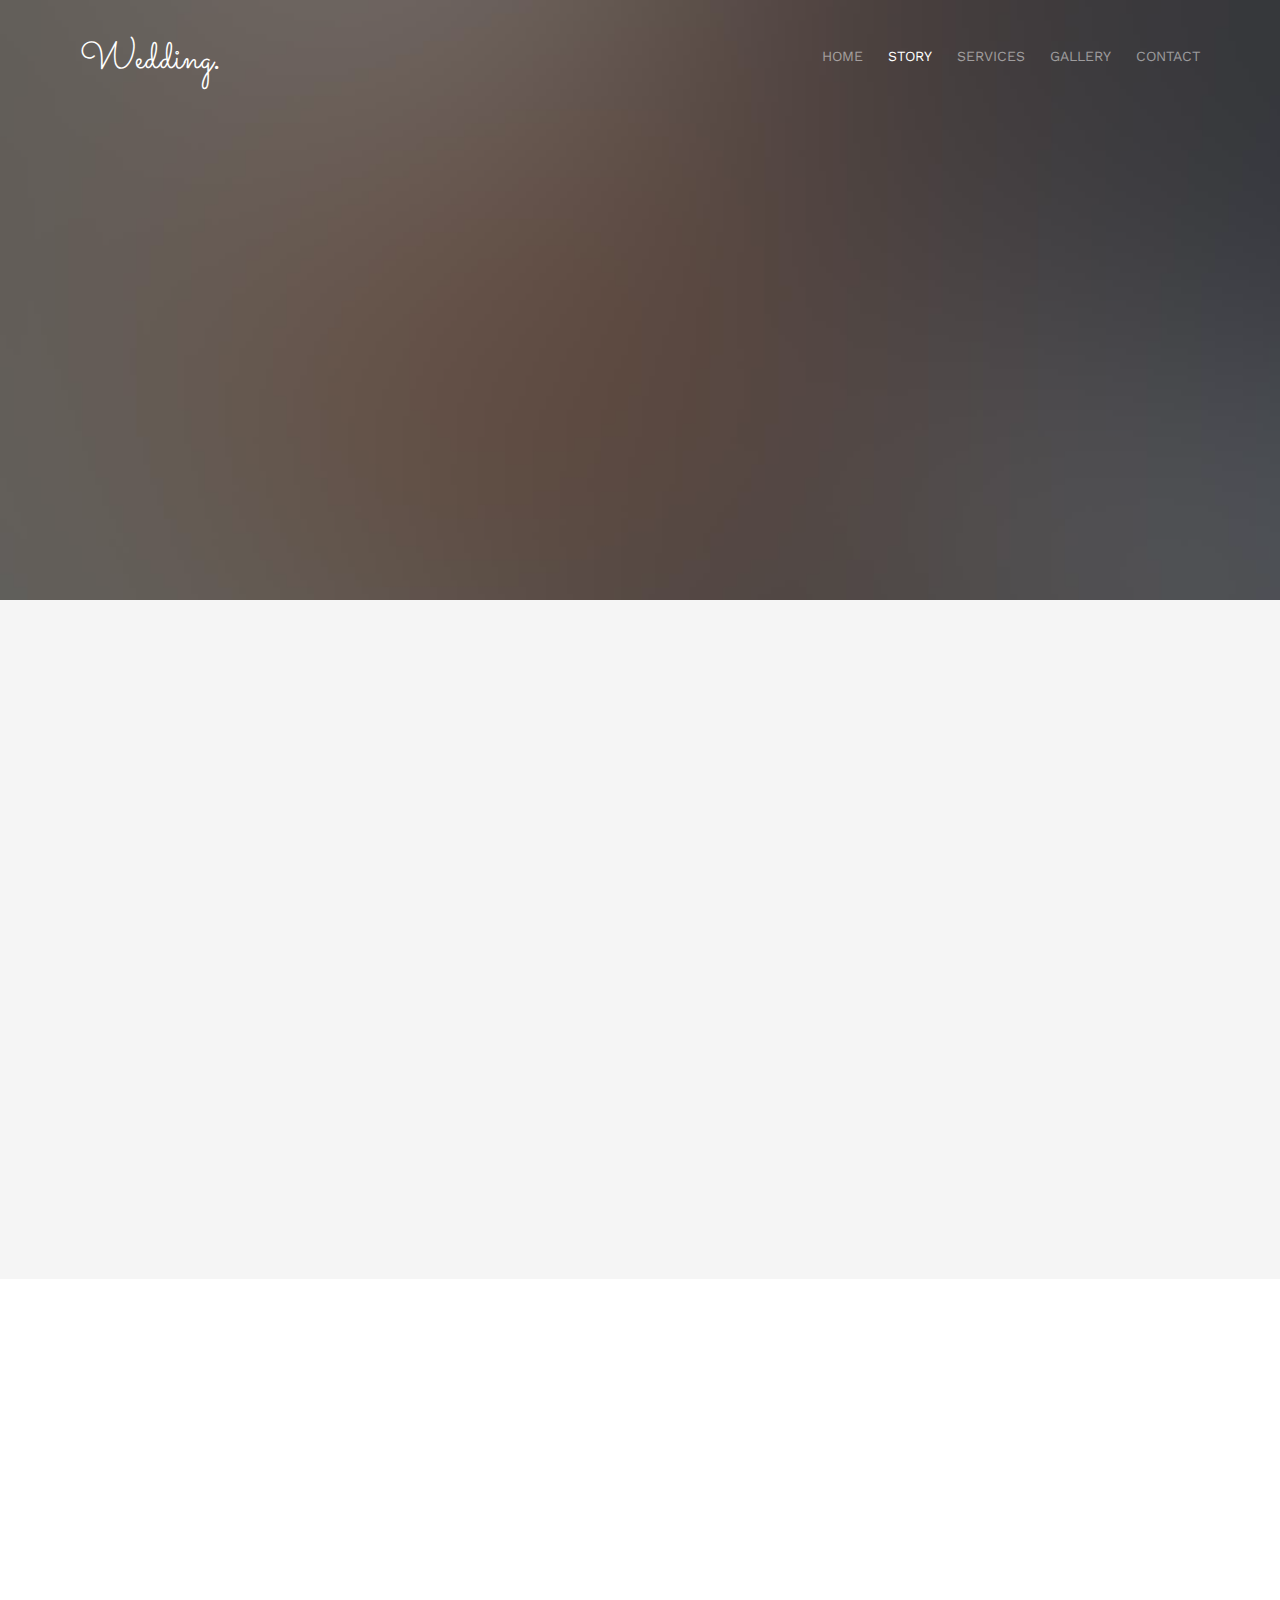
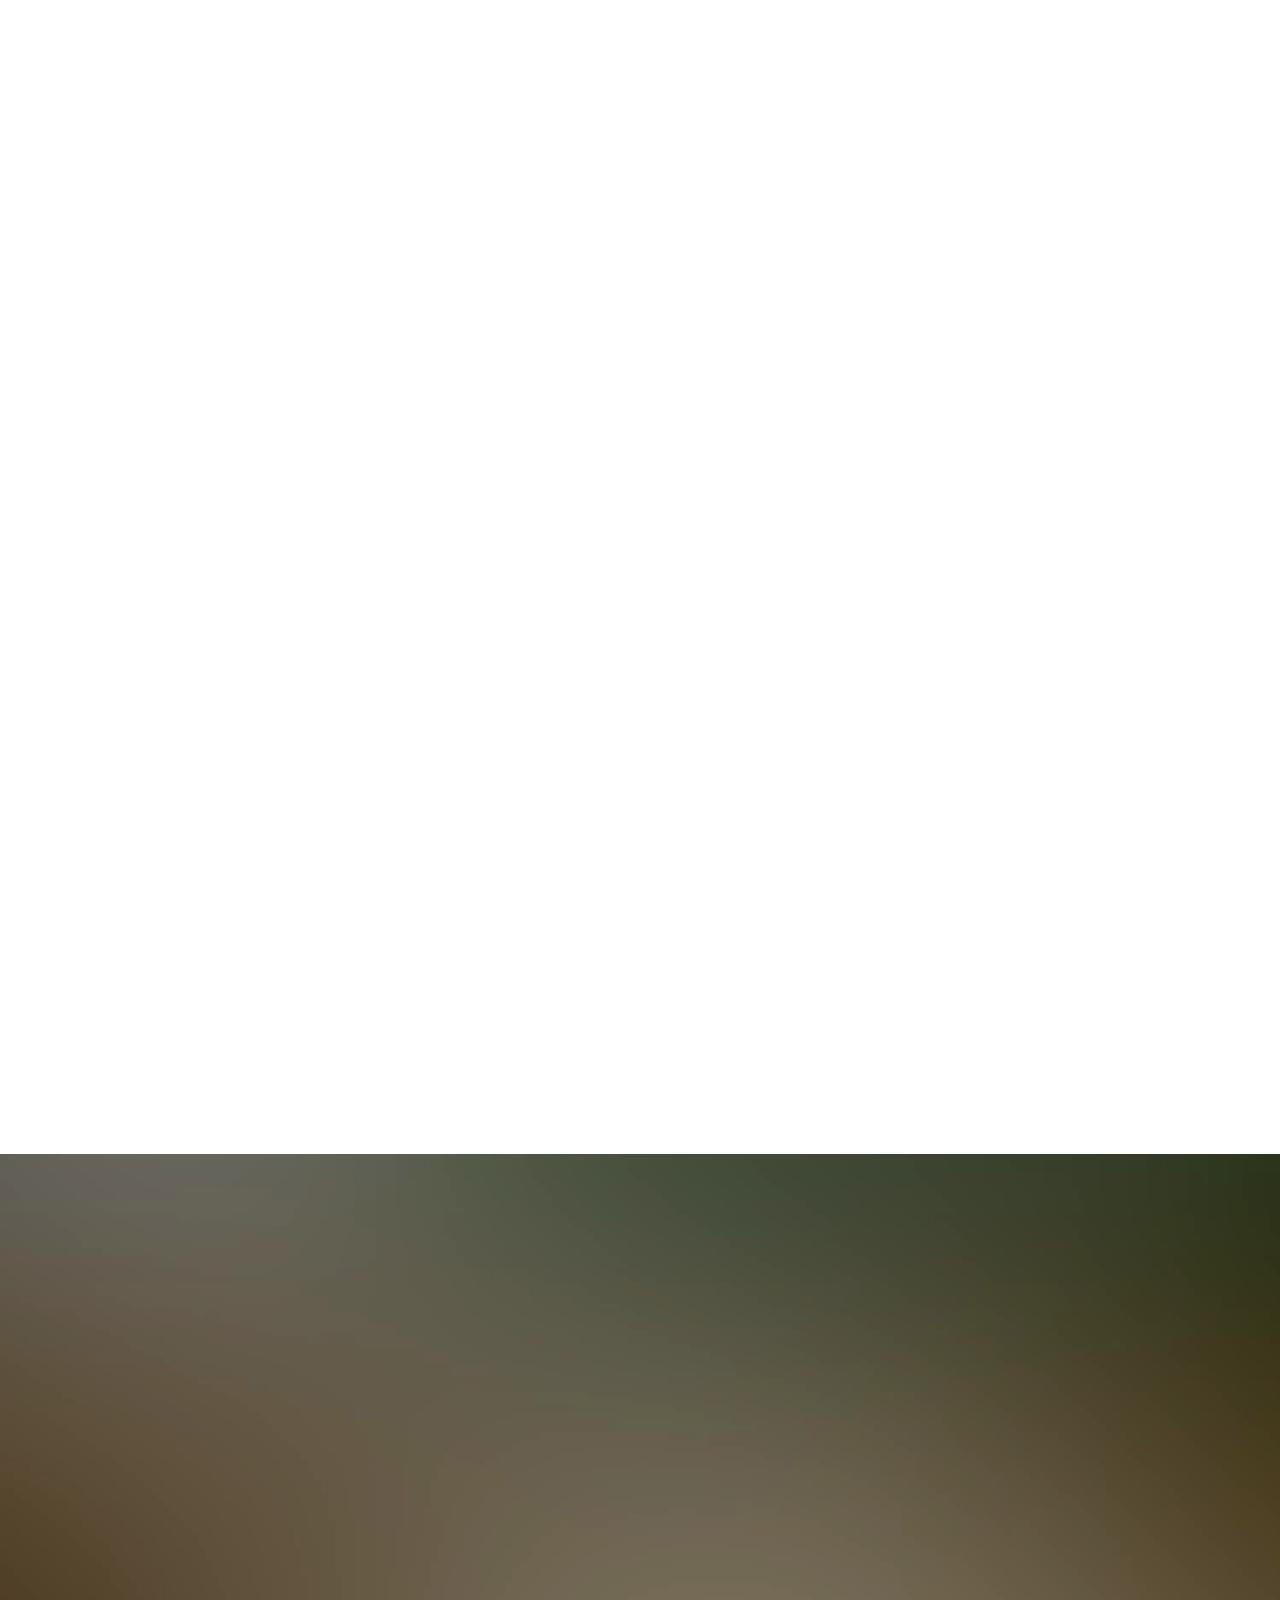
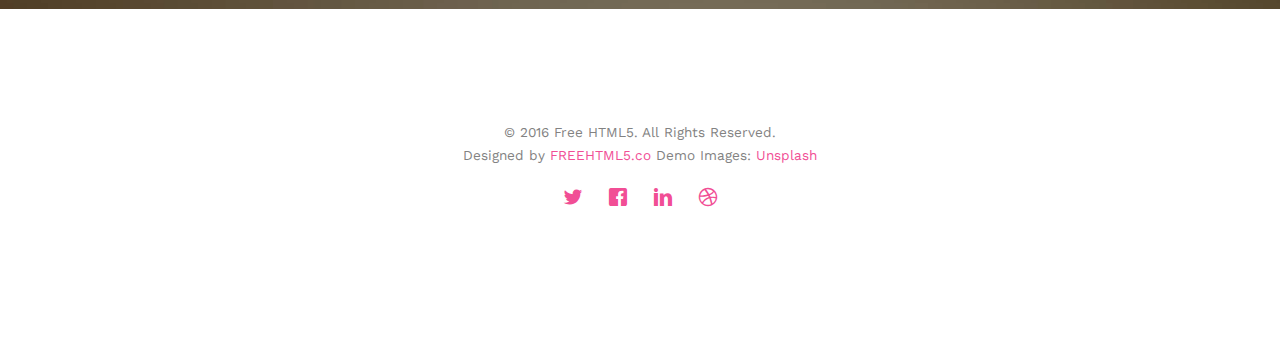
<file: about.html>
<!DOCTYPE html>
<!--[if lt IE 7]>      <html class="no-js lt-ie9 lt-ie8 lt-ie7"> <![endif]-->
<!--[if IE 7]>         <html class="no-js lt-ie9 lt-ie8"> <![endif]-->
<!--[if IE 8]>         <html class="no-js lt-ie9"> <![endif]-->
<!--[if gt IE 8]><!--> <html class="no-js"> <!--<![endif]-->
	<head>
	<meta charset="utf-8">
	<meta http-equiv="X-UA-Compatible" content="IE=edge">
	<title>Wedding &mdash; 100% Free Fully Responsive HTML5 Template by FREEHTML5.co</title>
	<meta name="viewport" content="width=device-width, initial-scale=1">
	<meta name="description" content="Free HTML5 Template by FREEHTML5.CO" />
	<meta name="keywords" content="free html5, free template, free bootstrap, html5, css3, mobile first, responsive" />
	<meta name="author" content="FREEHTML5.CO" />

  <!-- 
	//////////////////////////////////////////////////////

	FREE HTML5 TEMPLATE 
	DESIGNED & DEVELOPED by FREEHTML5.CO
		
	Website: 		http://freehtml5.co/
	Email: 			info@freehtml5.co
	Twitter: 		http://twitter.com/fh5co
	Facebook: 		https://www.facebook.com/fh5co

	//////////////////////////////////////////////////////
	 -->

  	<!-- Facebook and Twitter integration -->
	<meta property="og:title" content=""/>
	<meta property="og:image" content=""/>
	<meta property="og:url" content=""/>
	<meta property="og:site_name" content=""/>
	<meta property="og:description" content=""/>
	<meta name="twitter:title" content="" />
	<meta name="twitter:image" content="" />
	<meta name="twitter:url" content="" />
	<meta name="twitter:card" content="" />

	<link href='https://fonts.googleapis.com/css?family=Work+Sans:400,300,600,400italic,700' rel='stylesheet' type='text/css'>
	<link href="https://fonts.googleapis.com/css?family=Sacramento" rel="stylesheet">
	
	<!-- Animate.css -->
	<link rel="stylesheet" href="css/animate.css">
	<!-- Icomoon Icon Fonts-->
	<link rel="stylesheet" href="css/icomoon.css">
	<!-- Bootstrap  -->
	<link rel="stylesheet" href="css/bootstrap.css">

	<!-- Magnific Popup -->
	<link rel="stylesheet" href="css/magnific-popup.css">

	<!-- Owl Carousel  -->
	<link rel="stylesheet" href="css/owl.carousel.min.css">
	<link rel="stylesheet" href="css/owl.theme.default.min.css">

	<!-- Theme style  -->
	<link rel="stylesheet" href="css/style.css">

	<!-- Modernizr JS -->
	<script src="js/modernizr-2.6.2.min.js"></script>
	<!-- FOR IE9 below -->
	<!--[if lt IE 9]>
	<script src="js/respond.min.js"></script>
	<![endif]-->

	</head>
	<body>
		
	<div class="fh5co-loader"></div>
	
	<div id="page">
	<nav class="fh5co-nav" role="navigation">
		<div class="container">
			<div class="row">
				<div class="col-xs-2">
					<div id="fh5co-logo"><a href="index.html">Wedding<strong>.</strong></a></div>
				</div>
				<div class="col-xs-10 text-right menu-1">
					<ul>
						<li><a href="index.html">Home</a></li>
						<li class="active"><a href="about.html">Story</a></li>
						<li class="has-dropdown">
							<a href="services.html">Services</a>
							<ul class="dropdown">
								<li><a href="#">Web Design</a></li>
								<li><a href="#">eCommerce</a></li>
								<li><a href="#">Branding</a></li>
								<li><a href="#">API</a></li>
							</ul>
						</li>
						<li class="has-dropdown">
							<a href="gallery.html">Gallery</a>
							<ul class="dropdown">
								<li><a href="#">HTML5</a></li>
								<li><a href="#">CSS3</a></li>
								<li><a href="#">Sass</a></li>
								<li><a href="#">jQuery</a></li>
							</ul>
						</li>
						<li><a href="contact.html">Contact</a></li>
					</ul>
				</div>
			</div>
			
		</div>
	</nav>

	<header id="fh5co-header" class="fh5co-cover fh5co-cover-sm" role="banner" style="background-image:url(images/img_bg_1.jpg);">
		<div class="overlay"></div>
		<div class="fh5co-container">
			<div class="row">
				<div class="col-md-8 col-md-offset-2 text-center">
					<div class="display-t">
						<div class="display-tc animate-box" data-animate-effect="fadeIn">
							<h1>Couple Story</h1>
							<h2>Free HTML5 templates Made by <a href="http://freehtml5.co" target="_blank">FreeHTML5.co</a></h2>
						</div>
					</div>
				</div>
			</div>
		</div>
	</header>

	<div id="fh5co-couple" class="fh5co-section-gray">
		<div class="container">
			<div class="row">
				<div class="col-md-8 col-md-offset-2 text-center fh5co-heading animate-box">
					<h2>Hello!</h2>
					<h3>November 28th, 2016 New York, USA</h3>
					<p>We invited you to celebrate our wedding</p>
				</div>
			</div>
			<div class="couple-wrap animate-box">
				<div class="couple-half">
					<div class="groom">
						<img src="images/groom.jpg" alt="groom" class="img-responsive">
					</div>
					<div class="desc-groom">
						<h3>Joefrey Mahusay</h3>
						<p>Far far away, behind the word mountains, far from the countries Vokalia and Consonantia, there live the blind texts. Separated they live in Bookmarksgrove</p>
					</div>
				</div>
				<p class="heart text-center"><i class="icon-heart2"></i></p>
				<div class="couple-half">
					<div class="bride">
						<img src="images/bride.jpg" alt="groom" class="img-responsive">
					</div>
					<div class="desc-bride">
						<h3>Sheila Mahusay</h3>
						<p>Far far away, behind the word mountains, far from the countries Vokalia and Consonantia, there live the blind texts. Separated they live in Bookmarksgrove</p>
					</div>
				</div>
			</div>
		</div>
	</div>

	<div id="fh5co-couple-story">
		<div class="container">
			<div class="row">
				<div class="col-md-8 col-md-offset-2 text-center fh5co-heading animate-box">
					<span>We Love Each Other</span>
					<h2>Our Story</h2>
					<p>Far far away, behind the word mountains, far from the countries Vokalia and Consonantia, there live the blind texts.</p>
				</div>
			</div>
			<div class="row">
				<div class="col-md-12 col-md-offset-0">
					<ul class="timeline animate-box">
						<li class="animate-box">
							<div class="timeline-badge" style="background-image:url(images/couple-1.jpg);"></div>
							<div class="timeline-panel">
								<div class="timeline-heading">
									<h3 class="timeline-title">First We Meet</h3>
									<span class="date">December 25, 2015</span>
								</div>
								<div class="timeline-body">
									<p>Far far away, behind the word mountains, far from the countries Vokalia and Consonantia, there live the blind texts. Separated they live in Bookmarksgrove right at the coast of the Semantics, a large language ocean.</p>
								</div>
							</div>
						</li>
						<li class="timeline-inverted animate-box">
							<div class="timeline-badge" style="background-image:url(images/couple-2.jpg);"></div>
							<div class="timeline-panel">
								<div class="timeline-heading">
									<h3 class="timeline-title">First Date</h3>
									<span class="date">December 28, 2015</span>
								</div>
								<div class="timeline-body">
									<p>Far far away, behind the word mountains, far from the countries Vokalia and Consonantia, there live the blind texts. Separated they live in Bookmarksgrove right at the coast of the Semantics, a large language ocean.</p>
								</div>
							</div>
						</li>
						<li class="animate-box">
							<div class="timeline-badge" style="background-image:url(images/couple-3.jpg);"></div>
							<div class="timeline-panel">
								<div class="timeline-heading">
									<h3 class="timeline-title">In A Relationship</h3>
									<span class="date">January 1, 2016</span>
								</div>
								<div class="timeline-body">
									<p>Far far away, behind the word mountains, far from the countries Vokalia and Consonantia, there live the blind texts. Separated they live in Bookmarksgrove right at the coast of the Semantics, a large language ocean.</p>
								</div>
							</div>
						</li>
			    	</ul>
				</div>
			</div>
		</div>
	</div>

	<div id="fh5co-started" class="fh5co-bg" style="background-image:url(images/img_bg_4.jpg);">
		<div class="overlay"></div>
		<div class="container">
			<div class="row animate-box">
				<div class="col-md-8 col-md-offset-2 text-center fh5co-heading">
					<h2>Are You Attending?</h2>
					<p>Please Fill-up the form to notify you that you're attending. Thanks.</p>
				</div>
			</div>
			<div class="row animate-box">
				<div class="col-md-10 col-md-offset-1">
					<form class="form-inline">
						<div class="col-md-4 col-sm-4">
							<div class="form-group">
								<label for="name" class="sr-only">Name</label>
								<input type="name" class="form-control" id="name" placeholder="Name">
							</div>
						</div>
						<div class="col-md-4 col-sm-4">
							<div class="form-group">
								<label for="email" class="sr-only">Email</label>
								<input type="email" class="form-control" id="email" placeholder="Email">
							</div>
						</div>
						<div class="col-md-4 col-sm-4">
							<button type="submit" class="btn btn-default btn-block">I am Attending</button>
						</div>
					</form>
				</div>
			</div>
		</div>
	</div>

	<footer id="fh5co-footer" role="contentinfo">
		<div class="container">
			<!-- <div class="row row-pb-md">
				<div class="col-md-4 fh5co-widget">
					<h3>The Company</h3>
					<p>Facilis ipsum reprehenderit nemo molestias. Aut cum mollitia reprehenderit. Eos cumque dicta adipisci architecto culpa amet.</p>
					<p><a href="#">Learn More</a></p>
				</div>
				<div class="col-md-2 col-sm-4 col-xs-6 col-md-push-1">
					<ul class="fh5co-footer-links">
						<li><a href="#">About</a></li>
						<li><a href="#">Help</a></li>
						<li><a href="#">Contact</a></li>
						<li><a href="#">Terms</a></li>
						<li><a href="#">Meetups</a></li>
					</ul>
				</div>

				<div class="col-md-2 col-sm-4 col-xs-6 col-md-push-1">
					<ul class="fh5co-footer-links">
						<li><a href="#">Shop</a></li>
						<li><a href="#">Privacy</a></li>
						<li><a href="#">Testimonials</a></li>
						<li><a href="#">Handbook</a></li>
						<li><a href="#">Held Desk</a></li>
					</ul>
				</div>

				<div class="col-md-2 col-sm-4 col-xs-6 col-md-push-1">
					<ul class="fh5co-footer-links">
						<li><a href="#">Find Designers</a></li>
						<li><a href="#">Find Deelopers</a></li>
						<li><a href="#">Teams</a></li>
						<li><a href="#">Advertise</a></li>
						<li><a href="#">API</a></li>
					</ul>
				</div>
			</div> -->

			<div class="row copyright">
				<div class="col-md-12 text-center">
					<p>
						<small class="block">&copy; 2016 Free HTML5. All Rights Reserved.</small> 
						<small class="block">Designed by <a href="http://freehtml5.co/" target="_blank">FREEHTML5.co</a> Demo Images: <a href="http://unsplash.co/" target="_blank">Unsplash</a></small>
					</p>
					<p>
						<ul class="fh5co-social-icons">
							<li><a href="#"><i class="icon-twitter"></i></a></li>
							<li><a href="#"><i class="icon-facebook"></i></a></li>
							<li><a href="#"><i class="icon-linkedin"></i></a></li>
							<li><a href="#"><i class="icon-dribbble"></i></a></li>
						</ul>
					</p>
				</div>
			</div>

		</div>
	</footer>
	</div>

	<div class="gototop js-top">
		<a href="#" class="js-gotop"><i class="icon-arrow-up"></i></a>
	</div>
	
	<!-- jQuery -->
	<script src="js/jquery.min.js"></script>
	<!-- jQuery Easing -->
	<script src="js/jquery.easing.1.3.js"></script>
	<!-- Bootstrap -->
	<script src="js/bootstrap.min.js"></script>
	<!-- Waypoints -->
	<script src="js/jquery.waypoints.min.js"></script>
	<!-- Carousel -->
	<script src="js/owl.carousel.min.js"></script>
	<!-- countTo -->
	<script src="js/jquery.countTo.js"></script>

	<!-- Stellar -->
	<script src="js/jquery.stellar.min.js"></script>
	<!-- Magnific Popup -->
	<script src="js/jquery.magnific-popup.min.js"></script>
	<script src="js/magnific-popup-options.js"></script>

	<!-- Main -->
	<script src="js/main.js"></script>

	</body>
</html>
</file>
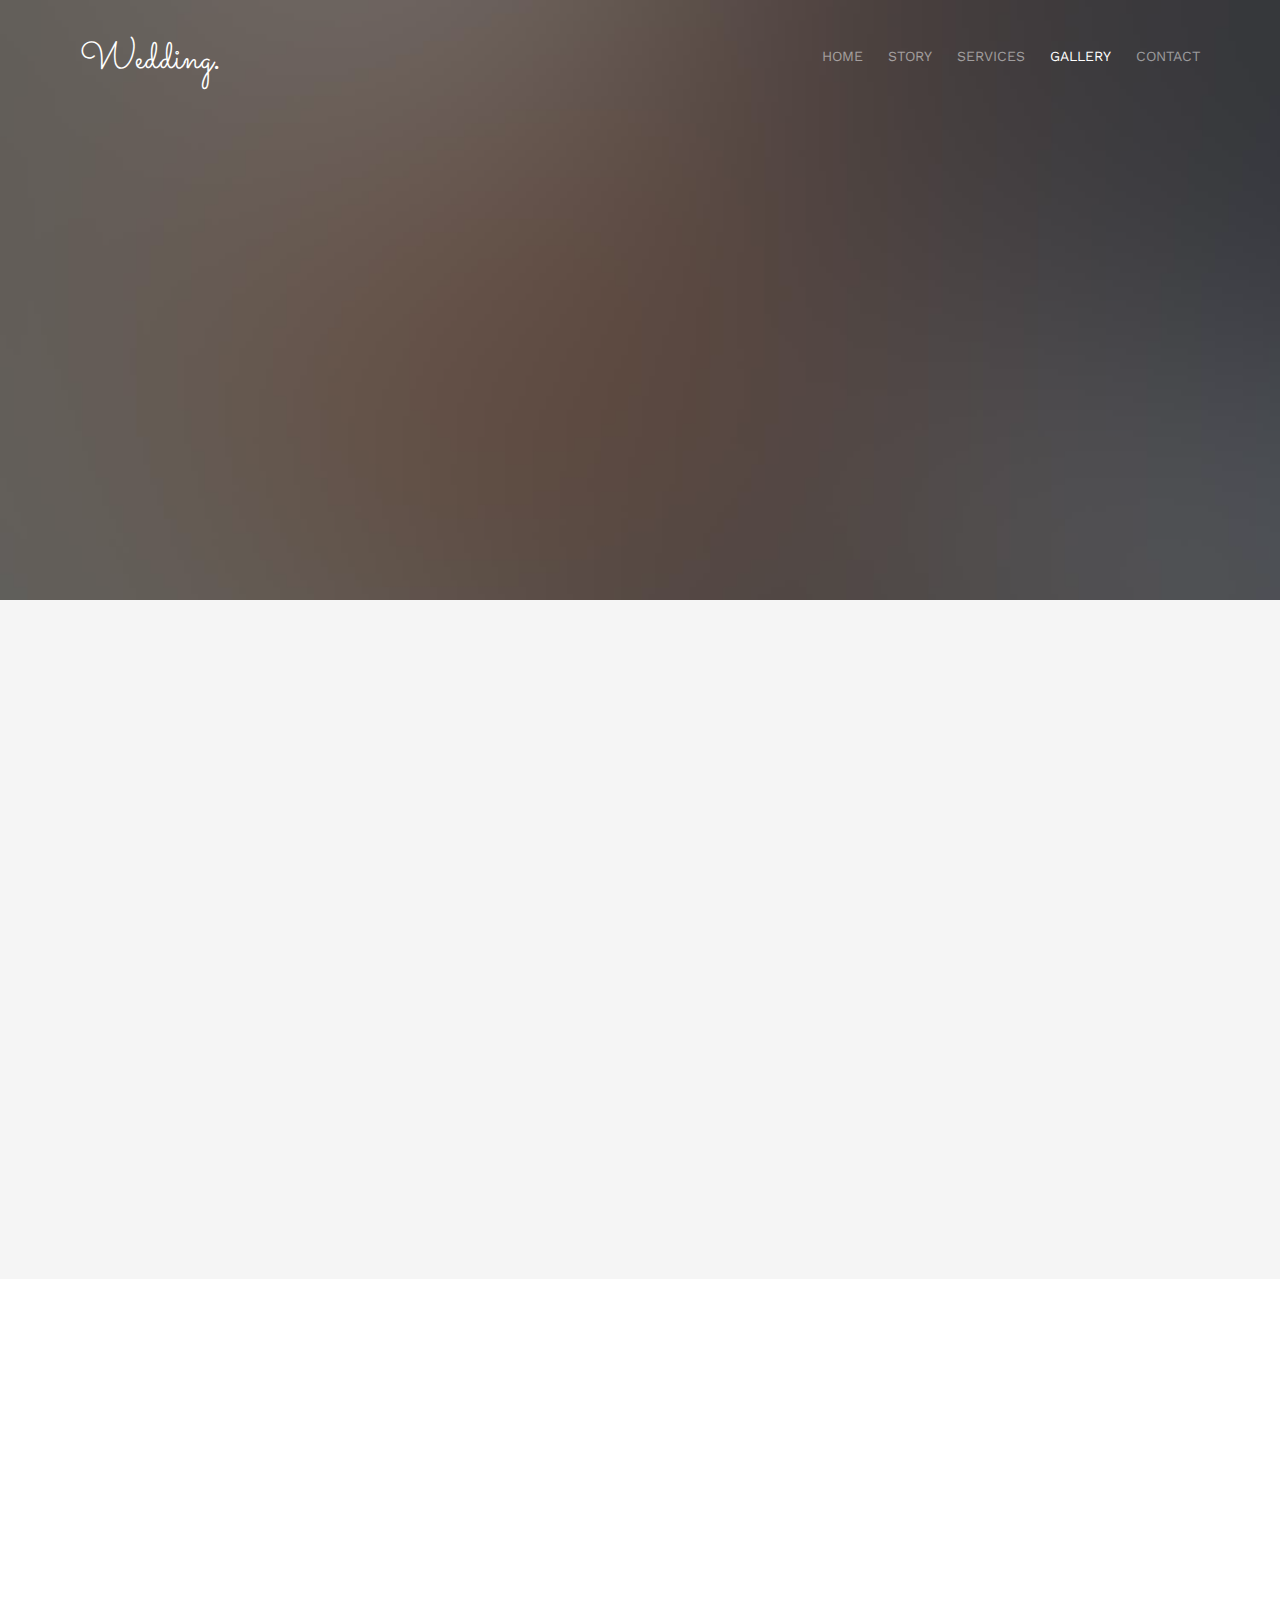
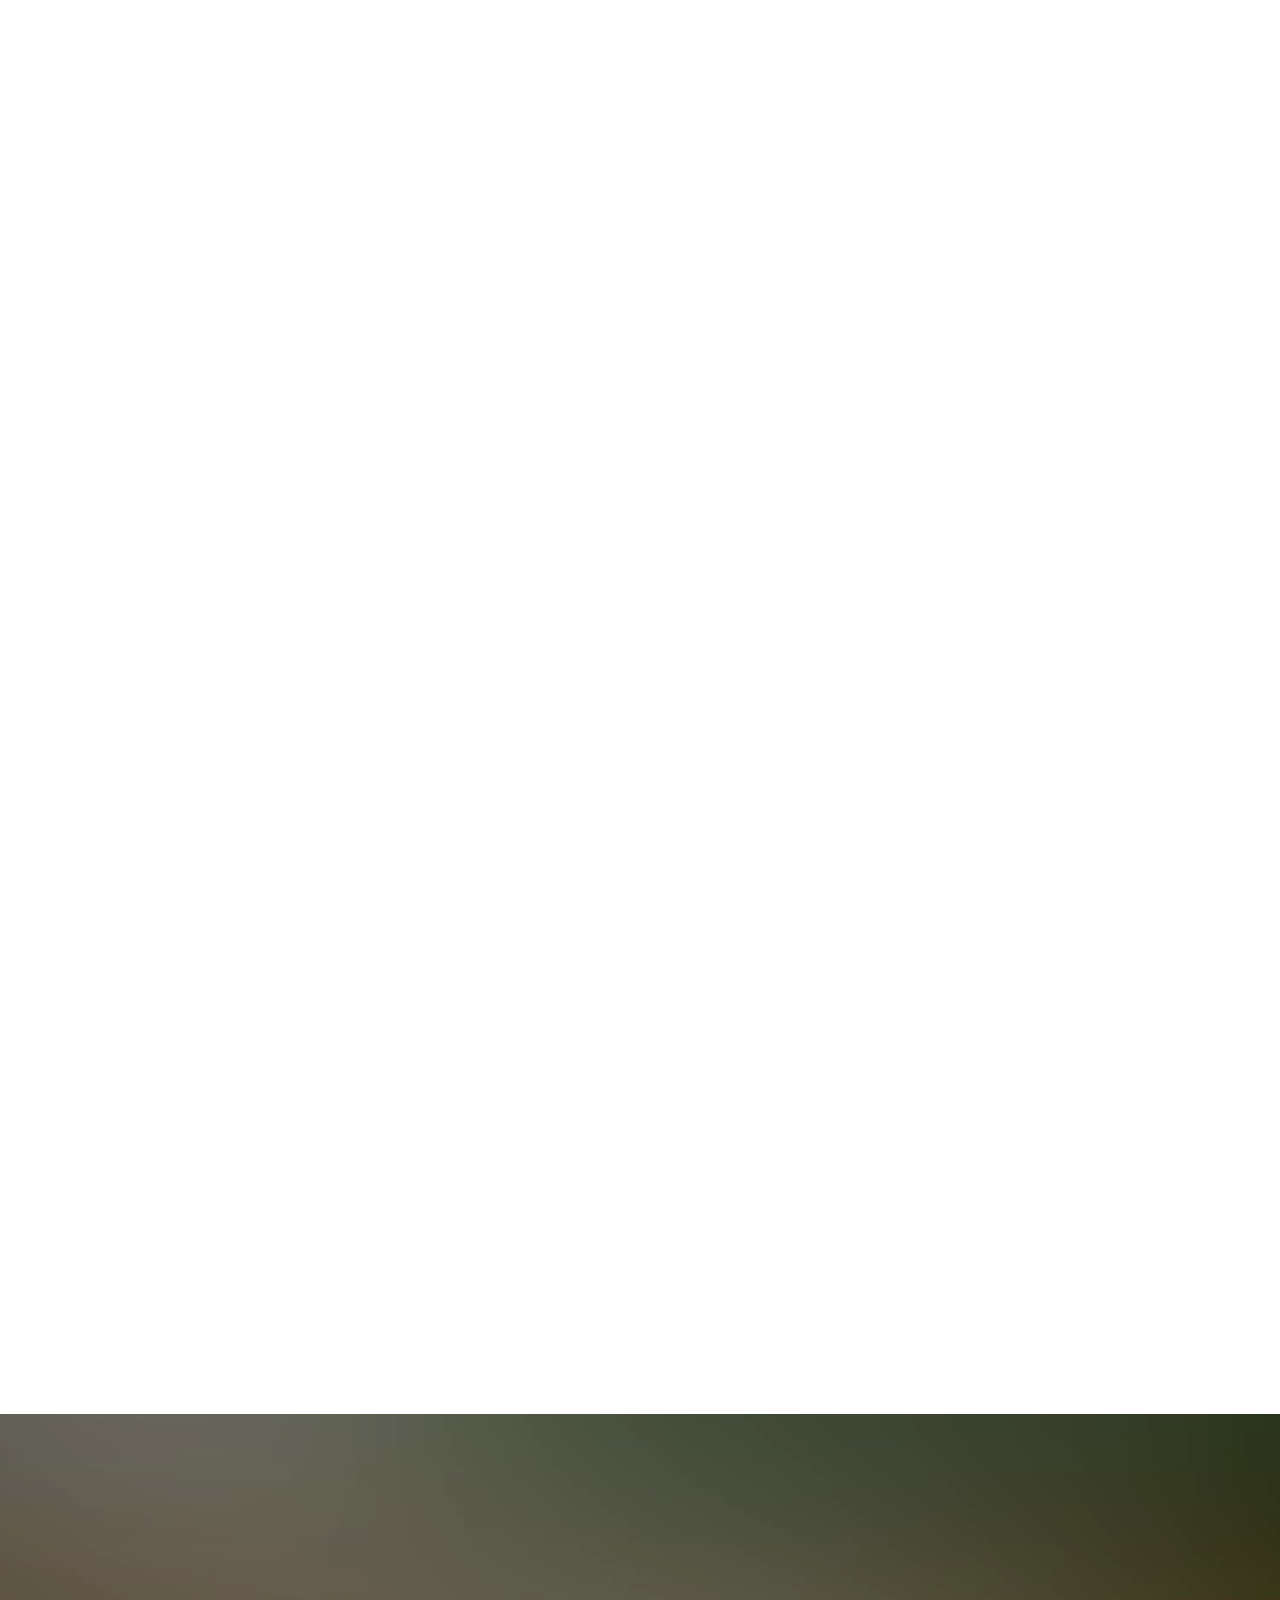
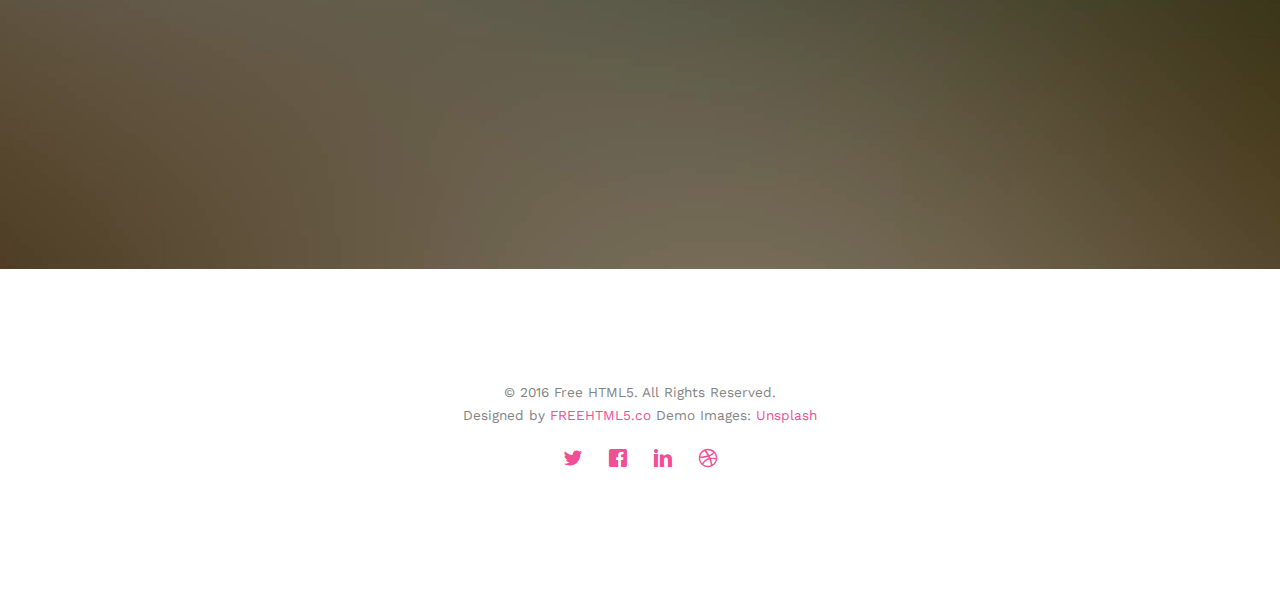
<file: gallery.html>
<!DOCTYPE html>
<!--[if lt IE 7]>      <html class="no-js lt-ie9 lt-ie8 lt-ie7"> <![endif]-->
<!--[if IE 7]>         <html class="no-js lt-ie9 lt-ie8"> <![endif]-->
<!--[if IE 8]>         <html class="no-js lt-ie9"> <![endif]-->
<!--[if gt IE 8]><!--> <html class="no-js"> <!--<![endif]-->
	<head>
	<meta charset="utf-8">
	<meta http-equiv="X-UA-Compatible" content="IE=edge">
	<title>Wedding &mdash; 100% Free Fully Responsive HTML5 Template by FREEHTML5.co</title>
	<meta name="viewport" content="width=device-width, initial-scale=1">
	<meta name="description" content="Free HTML5 Template by FREEHTML5.CO" />
	<meta name="keywords" content="free html5, free template, free bootstrap, html5, css3, mobile first, responsive" />
	<meta name="author" content="FREEHTML5.CO" />

  <!-- 
	//////////////////////////////////////////////////////

	FREE HTML5 TEMPLATE 
	DESIGNED & DEVELOPED by FREEHTML5.CO
		
	Website: 		http://freehtml5.co/
	Email: 			info@freehtml5.co
	Twitter: 		http://twitter.com/fh5co
	Facebook: 		https://www.facebook.com/fh5co

	//////////////////////////////////////////////////////
	 -->

  	<!-- Facebook and Twitter integration -->
	<meta property="og:title" content=""/>
	<meta property="og:image" content=""/>
	<meta property="og:url" content=""/>
	<meta property="og:site_name" content=""/>
	<meta property="og:description" content=""/>
	<meta name="twitter:title" content="" />
	<meta name="twitter:image" content="" />
	<meta name="twitter:url" content="" />
	<meta name="twitter:card" content="" />

	<link href='https://fonts.googleapis.com/css?family=Work+Sans:400,300,600,400italic,700' rel='stylesheet' type='text/css'>
	<link href="https://fonts.googleapis.com/css?family=Sacramento" rel="stylesheet">
	
	<!-- Animate.css -->
	<link rel="stylesheet" href="css/animate.css">
	<!-- Icomoon Icon Fonts-->
	<link rel="stylesheet" href="css/icomoon.css">
	<!-- Bootstrap  -->
	<link rel="stylesheet" href="css/bootstrap.css">

	<!-- Magnific Popup -->
	<link rel="stylesheet" href="css/magnific-popup.css">

	<!-- Owl Carousel  -->
	<link rel="stylesheet" href="css/owl.carousel.min.css">
	<link rel="stylesheet" href="css/owl.theme.default.min.css">

	<!-- Theme style  -->
	<link rel="stylesheet" href="css/style.css">

	<!-- Modernizr JS -->
	<script src="js/modernizr-2.6.2.min.js"></script>
	<!-- FOR IE9 below -->
	<!--[if lt IE 9]>
	<script src="js/respond.min.js"></script>
	<![endif]-->

	</head>
	<body>
		
	<div class="fh5co-loader"></div>
	
	<div id="page">
	<nav class="fh5co-nav" role="navigation">
		<div class="container">
			<div class="row">
				<div class="col-xs-2">
					<div id="fh5co-logo"><a href="index.html">Wedding<strong>.</strong></a></div>
				</div>
				<div class="col-xs-10 text-right menu-1">
					<ul>
						<li><a href="index.html">Home</a></li>
						<li><a href="about.html">Story</a></li>
						<li class="has-dropdown">
							<a href="services.html">Services</a>
							<ul class="dropdown">
								<li><a href="#">Web Design</a></li>
								<li><a href="#">eCommerce</a></li>
								<li><a href="#">Branding</a></li>
								<li><a href="#">API</a></li>
							</ul>
						</li>
						<li class="has-dropdown active">
							<a href="gallery.html">Gallery</a>
							<ul class="dropdown">
								<li><a href="#">HTML5</a></li>
								<li><a href="#">CSS3</a></li>
								<li><a href="#">Sass</a></li>
								<li><a href="#">jQuery</a></li>
							</ul>
						</li>
						<li><a href="contact.html">Contact</a></li>
					</ul>
				</div>
			</div>
			
		</div>
	</nav>

	<header id="fh5co-header" class="fh5co-cover fh5co-cover-sm" role="banner" style="background-image:url(images/img_bg_1.jpg);">
		<div class="overlay"></div>
		<div class="fh5co-container">
			<div class="row">
				<div class="col-md-8 col-md-offset-2 text-center">
					<div class="display-t">
						<div class="display-tc animate-box" data-animate-effect="fadeIn">
							<h1>Gallery</h1>
							<h2>Free html5 templates Made by <a href="http://freehtml5.co" target="_blank">FreeHTML5.co</a></h2>
						</div>
					</div>
				</div>
			</div>
		</div>
	</header>

	<div id="fh5co-couple" class="fh5co-section-gray">
		<div class="container">
			<div class="row">
				<div class="col-md-8 col-md-offset-2 text-center fh5co-heading animate-box">
					<h2>Hello!</h2>
					<h3>November 28th, 2016 New York, USA</h3>
					<p>We invited you to celebrate our wedding</p>
				</div>
			</div>
			<div class="couple-wrap animate-box">
				<div class="couple-half">
					<div class="groom">
						<img src="images/groom.jpg" alt="groom" class="img-responsive">
					</div>
					<div class="desc-groom">
						<h3>Joefrey Mahusay</h3>
						<p>Far far away, behind the word mountains, far from the countries Vokalia and Consonantia, there live the blind texts. Separated they live in Bookmarksgrove</p>
					</div>
				</div>
				<p class="heart text-center"><i class="icon-heart2"></i></p>
				<div class="couple-half">
					<div class="bride">
						<img src="images/bride.jpg" alt="groom" class="img-responsive">
					</div>
					<div class="desc-bride">
						<h3>Sheila Mahusay</h3>
						<p>Far far away, behind the word mountains, far from the countries Vokalia and Consonantia, there live the blind texts. Separated they live in Bookmarksgrove</p>
					</div>
				</div>
			</div>
		</div>
	</div>

	<div id="fh5co-gallery">
		<div class="container">
			<div class="row">
				<div class="col-md-8 col-md-offset-2 text-center fh5co-heading animate-box">
					<span>Our Memories</span>
					<h2>Wedding Gallery</h2>
					<p>Far far away, behind the word mountains, far from the countries Vokalia and Consonantia, there live the blind texts.</p>
				</div>
			</div>
			<div class="row row-bottom-padded-md">
				<div class="col-md-12">
					<ul id="fh5co-gallery-list">
						
						<li class="one-third animate-box" data-animate-effect="fadeIn" style="background-image: url(images/gallery-1.jpg); "> 
						<a href="images/gallery-1.jpg">
							<div class="case-studies-summary">
								<span>14 Photos</span>
								<h2>Two Glas of Juice</h2>
							</div>
						</a>
					</li>
					<li class="one-third animate-box" data-animate-effect="fadeIn" style="background-image: url(images/gallery-2.jpg); ">
						<a href="#" class="color-2">
							<div class="case-studies-summary">
								<span>30 Photos</span>
								<h2>Timer starts now!</h2>
							</div>
						</a>
					</li>


					<li class="one-third animate-box" data-animate-effect="fadeIn" style="background-image: url(images/gallery-3.jpg); ">
						<a href="#" class="color-3">
							<div class="case-studies-summary">
								<span>90 Photos</span>
								<h2>Beautiful sunset</h2>
							</div>
						</a>
					</li>
					<li class="one-third animate-box" data-animate-effect="fadeIn" style="background-image: url(images/gallery-4.jpg); ">
						<a href="#" class="color-4">
							<div class="case-studies-summary">
								<span>12 Photos</span>
								<h2>Company's Conference Room</h2>
							</div>
						</a>
					</li>

						<li class="one-third animate-box" data-animate-effect="fadeIn" style="background-image: url(images/gallery-5.jpg); ">
							<a href="#" class="color-3">
								<div class="case-studies-summary">
									<span>50 Photos</span>
									<h2>Useful baskets</h2>
								</div>
							</a>
						</li>
						<li class="one-third animate-box" data-animate-effect="fadeIn" style="background-image: url(images/gallery-6.jpg); ">
							<a href="#" class="color-4">
								<div class="case-studies-summary">
									<span>45 Photos</span>
									<h2>Skater man in the road</h2>
								</div>
							</a>
						</li>

						<li class="one-third animate-box" data-animate-effect="fadeIn" style="background-image: url(images/gallery-7.jpg); ">
							<a href="#" class="color-4">
								<div class="case-studies-summary">
									<span>35 Photos</span>
									<h2>Two Glas of Juice</h2>
								</div>
							</a>
						</li>

						<li class="one-third animate-box" data-animate-effect="fadeIn" style="background-image: url(images/gallery-8.jpg); "> 
							<a href="#" class="color-5">
								<div class="case-studies-summary">
									<span>90 Photos</span>
									<h2>Timer starts now!</h2>
								</div>
							</a>
						</li>
						<li class="one-third animate-box" data-animate-effect="fadeIn" style="background-image: url(images/gallery-9.jpg); ">
							<a href="#" class="color-6">
								<div class="case-studies-summary">
									<span>56 Photos</span>
									<h2>Beautiful sunset</h2>
								</div>
							</a>
						</li>
					</ul>		
				</div>
			</div>
		</div>
	</div>

	<div id="fh5co-started" class="fh5co-bg" style="background-image:url(images/img_bg_4.jpg);">
		<div class="overlay"></div>
		<div class="container">
			<div class="row animate-box">
				<div class="col-md-8 col-md-offset-2 text-center fh5co-heading">
					<h2>Are You Attending?</h2>
					<p>Please Fill-up the form to notify you that you're attending. Thanks.</p>
				</div>
			</div>
			<div class="row animate-box">
				<div class="col-md-10 col-md-offset-1">
					<form class="form-inline">
						<div class="col-md-4 col-sm-4">
							<div class="form-group">
								<label for="name" class="sr-only">Name</label>
								<input type="name" class="form-control" id="name" placeholder="Name">
							</div>
						</div>
						<div class="col-md-4 col-sm-4">
							<div class="form-group">
								<label for="email" class="sr-only">Email</label>
								<input type="email" class="form-control" id="email" placeholder="Email">
							</div>
						</div>
						<div class="col-md-4 col-sm-4">
							<button type="submit" class="btn btn-default btn-block">I am Attending</button>
						</div>
					</form>
				</div>
			</div>
		</div>
	</div>

	<footer id="fh5co-footer" role="contentinfo">
		<div class="container">

			<div class="row copyright">
				<div class="col-md-12 text-center">
					<p>
						<small class="block">&copy; 2016 Free HTML5. All Rights Reserved.</small> 
						<small class="block">Designed by <a href="http://freehtml5.co/" target="_blank">FREEHTML5.co</a> Demo Images: <a href="http://unsplash.co/" target="_blank">Unsplash</a></small>
					</p>
					<p>
						<ul class="fh5co-social-icons">
							<li><a href="#"><i class="icon-twitter"></i></a></li>
							<li><a href="#"><i class="icon-facebook"></i></a></li>
							<li><a href="#"><i class="icon-linkedin"></i></a></li>
							<li><a href="#"><i class="icon-dribbble"></i></a></li>
						</ul>
					</p>
				</div>
			</div>

		</div>
	</footer>
	</div>

	<div class="gototop js-top">
		<a href="#" class="js-gotop"><i class="icon-arrow-up"></i></a>
	</div>
	
	<!-- jQuery -->
	<script src="js/jquery.min.js"></script>
	<!-- jQuery Easing -->
	<script src="js/jquery.easing.1.3.js"></script>
	<!-- Bootstrap -->
	<script src="js/bootstrap.min.js"></script>
	<!-- Waypoints -->
	<script src="js/jquery.waypoints.min.js"></script>
	<!-- Carousel -->
	<script src="js/owl.carousel.min.js"></script>
	<!-- countTo -->
	<script src="js/jquery.countTo.js"></script>

	<!-- Stellar -->
	<script src="js/jquery.stellar.min.js"></script>
	<!-- Magnific Popup -->
	<script src="js/jquery.magnific-popup.min.js"></script>
	<script src="js/magnific-popup-options.js"></script>

	<!-- Main -->
	<script src="js/main.js"></script>


	</body>
</html>
</file>
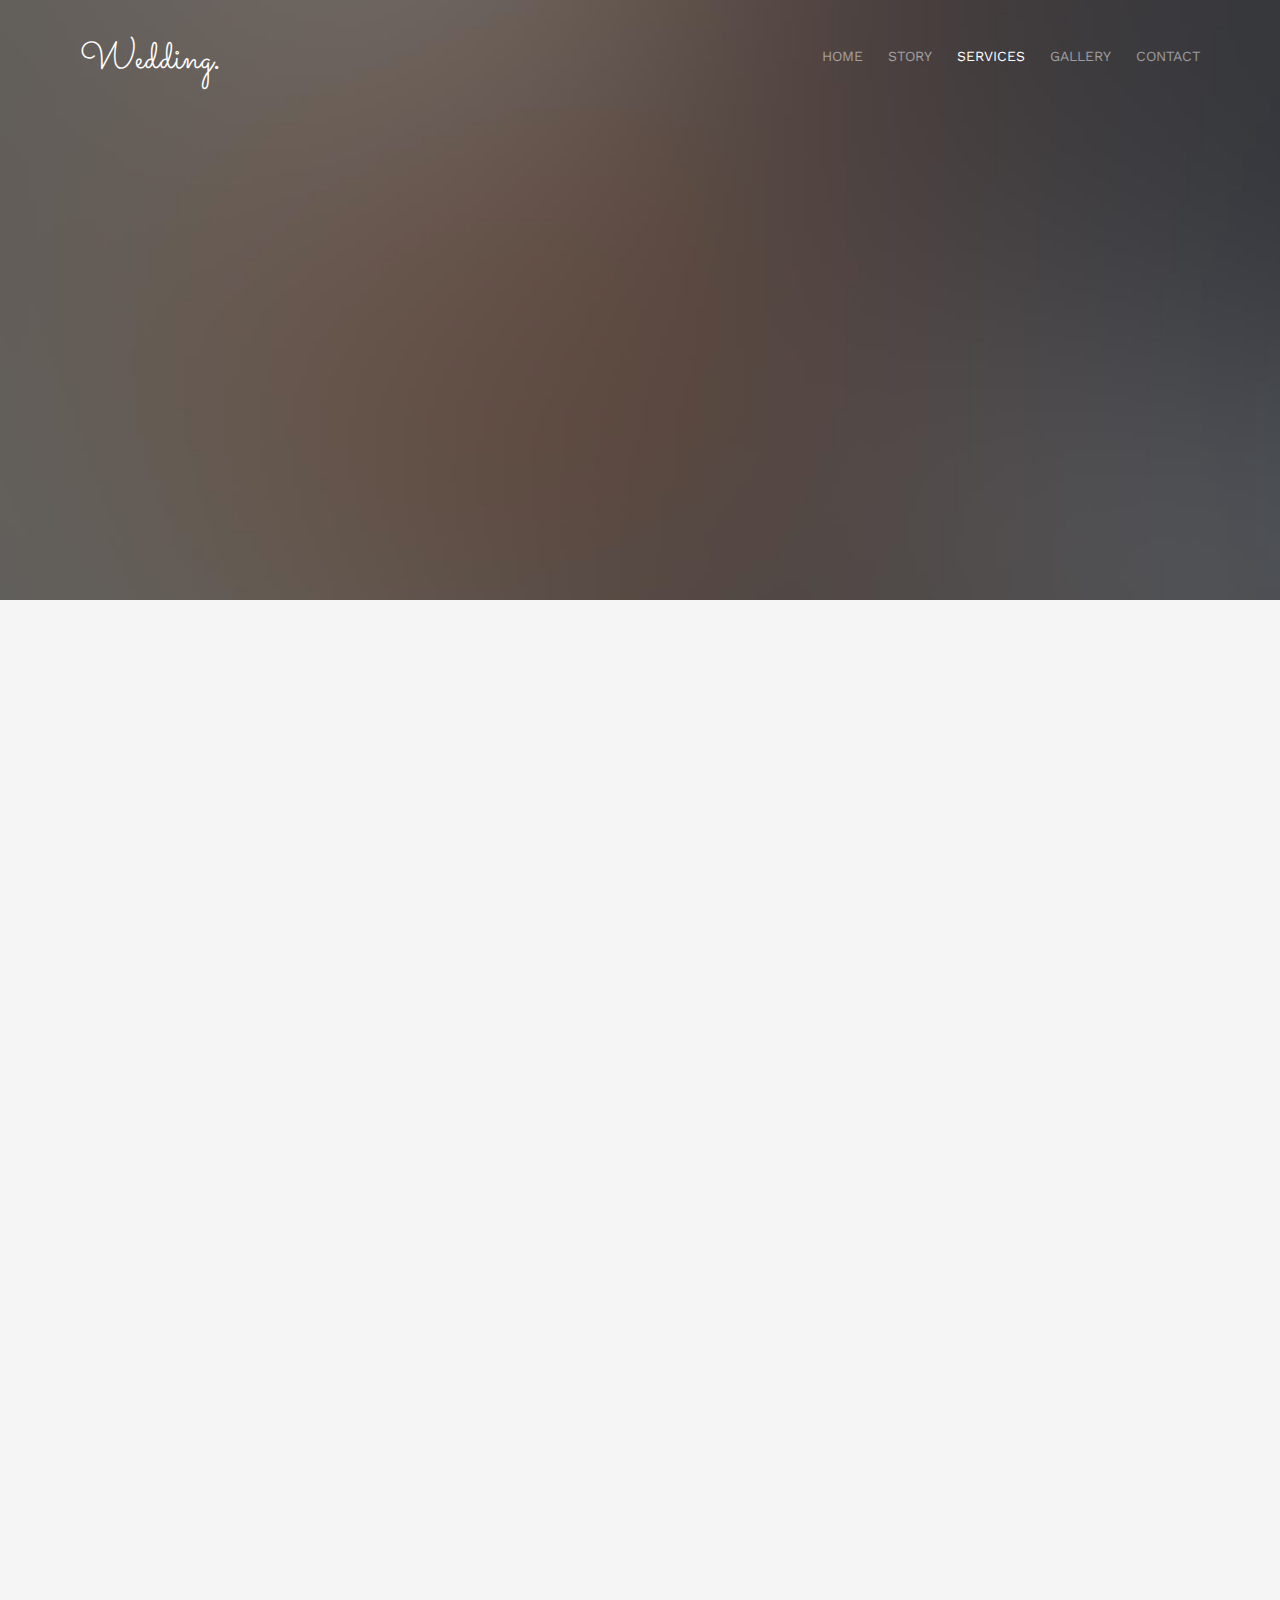
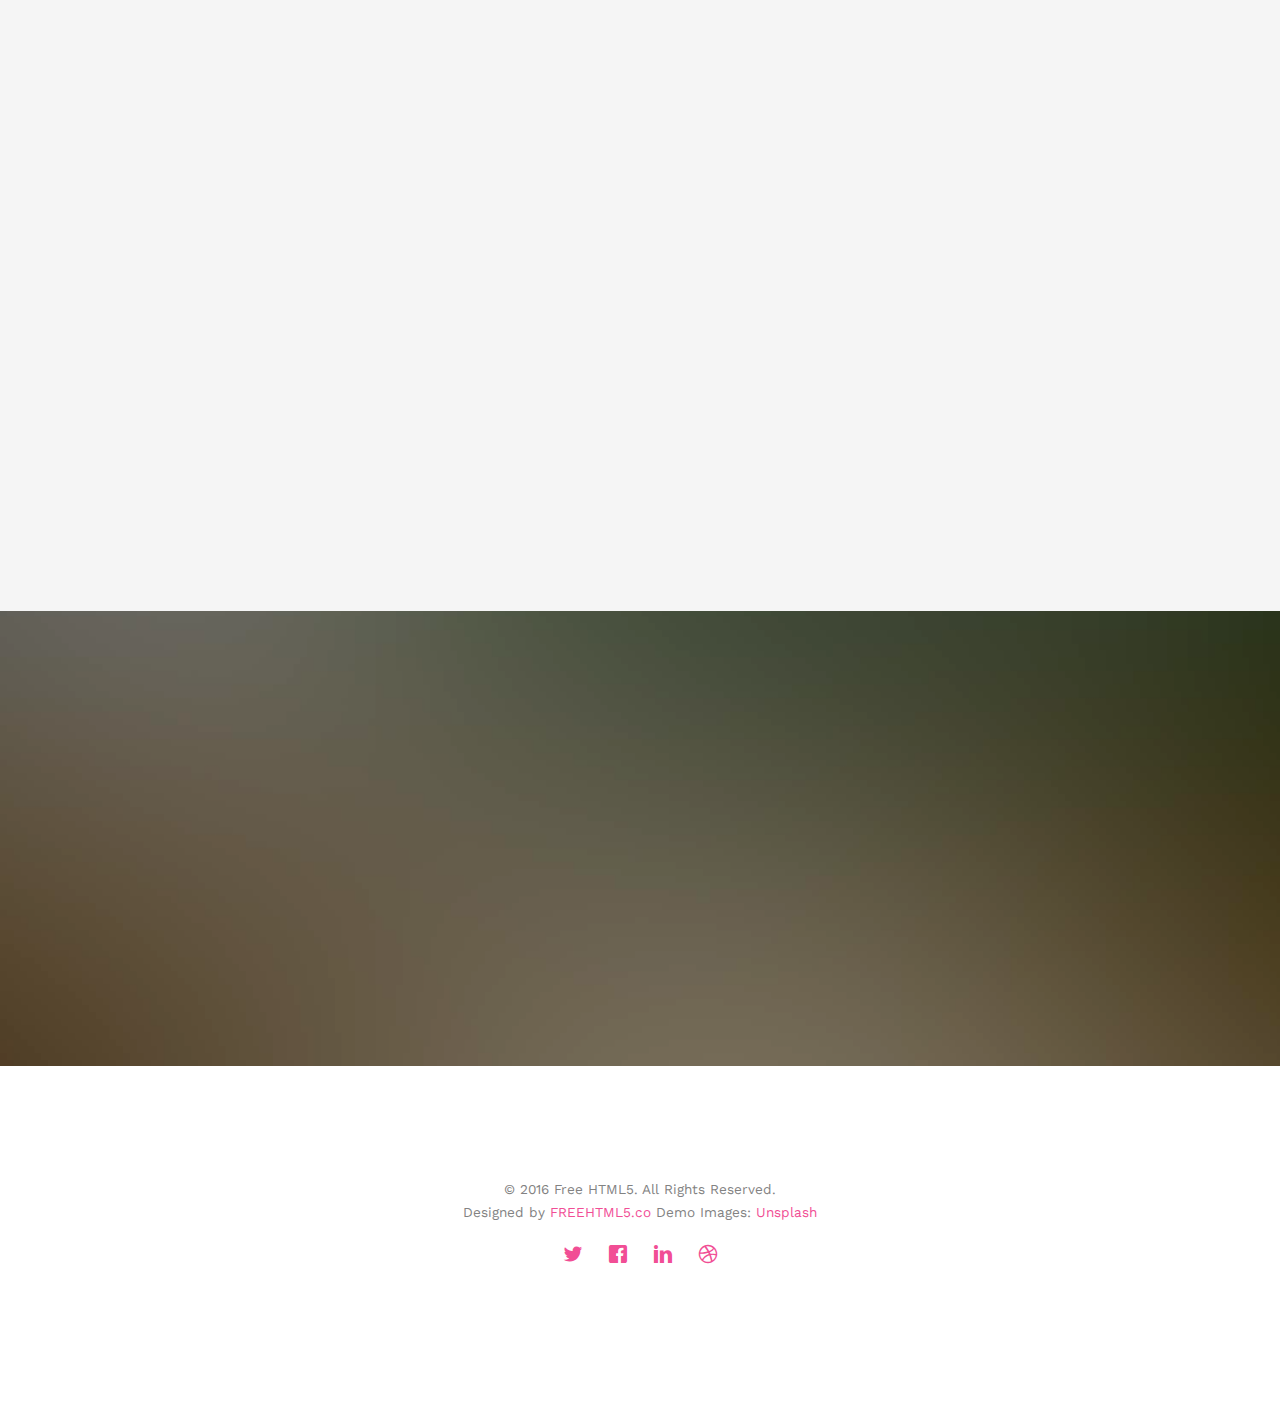
<file: services.html>
<!DOCTYPE html>
<!--[if lt IE 7]>      <html class="no-js lt-ie9 lt-ie8 lt-ie7"> <![endif]-->
<!--[if IE 7]>         <html class="no-js lt-ie9 lt-ie8"> <![endif]-->
<!--[if IE 8]>         <html class="no-js lt-ie9"> <![endif]-->
<!--[if gt IE 8]><!--> <html class="no-js"> <!--<![endif]-->
	<head>
	<meta charset="utf-8">
	<meta http-equiv="X-UA-Compatible" content="IE=edge">
	<title>Wedding &mdash; 100% Free Fully Responsive HTML5 Template by FREEHTML5.co</title>
	<meta name="viewport" content="width=device-width, initial-scale=1">
	<meta name="description" content="Free HTML5 Template by FREEHTML5.CO" />
	<meta name="keywords" content="free html5, free template, free bootstrap, html5, css3, mobile first, responsive" />
	<meta name="author" content="FREEHTML5.CO" />

  <!-- 
	//////////////////////////////////////////////////////

	FREE HTML5 TEMPLATE 
	DESIGNED & DEVELOPED by FREEHTML5.CO
		
	Website: 		http://freehtml5.co/
	Email: 			info@freehtml5.co
	Twitter: 		http://twitter.com/fh5co
	Facebook: 		https://www.facebook.com/fh5co

	//////////////////////////////////////////////////////
	 -->

  	<!-- Facebook and Twitter integration -->
	<meta property="og:title" content=""/>
	<meta property="og:image" content=""/>
	<meta property="og:url" content=""/>
	<meta property="og:site_name" content=""/>
	<meta property="og:description" content=""/>
	<meta name="twitter:title" content="" />
	<meta name="twitter:image" content="" />
	<meta name="twitter:url" content="" />
	<meta name="twitter:card" content="" />

	<link href='https://fonts.googleapis.com/css?family=Work+Sans:400,300,600,400italic,700' rel='stylesheet' type='text/css'>
	<link href="https://fonts.googleapis.com/css?family=Sacramento" rel="stylesheet">
	
	<!-- Animate.css -->
	<link rel="stylesheet" href="css/animate.css">
	<!-- Icomoon Icon Fonts-->
	<link rel="stylesheet" href="css/icomoon.css">
	<!-- Bootstrap  -->
	<link rel="stylesheet" href="css/bootstrap.css">

	<!-- Magnific Popup -->
	<link rel="stylesheet" href="css/magnific-popup.css">

	<!-- Owl Carousel  -->
	<link rel="stylesheet" href="css/owl.carousel.min.css">
	<link rel="stylesheet" href="css/owl.theme.default.min.css">

	<!-- Theme style  -->
	<link rel="stylesheet" href="css/style.css">

	<!-- Modernizr JS -->
	<script src="js/modernizr-2.6.2.min.js"></script>
	<!-- FOR IE9 below -->
	<!--[if lt IE 9]>
	<script src="js/respond.min.js"></script>
	<![endif]-->

	</head>
	<body>
		
	<div class="fh5co-loader"></div>
	
	<div id="page">
	<nav class="fh5co-nav" role="navigation">
		<div class="container">
			<div class="row">
				<div class="col-xs-2">
					<div id="fh5co-logo"><a href="index.html">Wedding<strong>.</strong></a></div>
				</div>
				<div class="col-xs-10 text-right menu-1">
					<ul>
						<li><a href="index.html">Home</a></li>
						<li><a href="about.html">Story</a></li>
						<li class="has-dropdown active">
							<a href="services.html">Services</a>
							<ul class="dropdown">
								<li><a href="#">Web Design</a></li>
								<li><a href="#">eCommerce</a></li>
								<li><a href="#">Branding</a></li>
								<li><a href="#">API</a></li>
							</ul>
						</li>
						<li class="has-dropdown">
							<a href="gallery.html">Gallery</a>
							<ul class="dropdown">
								<li><a href="#">HTML5</a></li>
								<li><a href="#">CSS3</a></li>
								<li><a href="#">Sass</a></li>
								<li><a href="#">jQuery</a></li>
							</ul>
						</li>
						<li><a href="contact.html">Contact</a></li>
					</ul>
				</div>
			</div>
			
		</div>
	</nav>

	<header id="fh5co-header" class="fh5co-cover fh5co-cover-sm" role="banner" style="background-image:url(images/img_bg_1.jpg);">
		<div class="overlay"></div>
		<div class="fh5co-container">
			<div class="row">
				<div class="col-md-8 col-md-offset-2 text-center">
					<div class="display-t">
						<div class="display-tc animate-box" data-animate-effect="fadeIn">
							<h1>Services</h1>
							<h2>Free html5 templates Made by <a href="http://freehtml5.co" target="_blank">FreeHTML5.co</a></h2>
						</div>
					</div>
				</div>
			</div>
		</div>
	</header>

	<div id="fh5co-couple" class="fh5co-section-gray">
		<div class="container">
			<div class="row">
				<div class="col-md-8 col-md-offset-2 text-center fh5co-heading animate-box">
					<h2>Hello!</h2>
					<h3>November 28th, 2016 New York, USA</h3>
					<p>We invited you to celebrate our wedding</p>
				</div>
			</div>
			<div class="couple-wrap animate-box">
				<div class="couple-half">
					<div class="groom">
						<img src="images/groom.jpg" alt="groom" class="img-responsive">
					</div>
					<div class="desc-groom">
						<h3>Joefrey Mahusay</h3>
						<p>Far far away, behind the word mountains, far from the countries Vokalia and Consonantia, there live the blind texts. Separated they live in Bookmarksgrove</p>
					</div>
				</div>
				<p class="heart text-center"><i class="icon-heart2"></i></p>
				<div class="couple-half">
					<div class="bride">
						<img src="images/bride.jpg" alt="groom" class="img-responsive">
					</div>
					<div class="desc-bride">
						<h3>Sheila Mahusay</h3>
						<p>Far far away, behind the word mountains, far from the countries Vokalia and Consonantia, there live the blind texts. Separated they live in Bookmarksgrove</p>
					</div>
				</div>
			</div>
		</div>
	</div>

	<div id="fh5co-services" class="fh5co-section-gray">
		<div class="container">
			
			<div class="row animate-box">
				<div class="col-md-8 col-md-offset-2 text-center fh5co-heading">
					<h2>We Offer Services</h2>
					<p>Dignissimos asperiores vitae velit veniam totam fuga molestias accusamus alias autem provident. Odit ab aliquam dolor eius.</p>
				</div>
			</div>

			<div class="row">
				<div class="col-md-6">
					<div class="feature-left animate-box" data-animate-effect="fadeInLeft">
						<span class="icon">
							<i class="icon-calendar"></i>
						</span>
						<div class="feature-copy">
							<h3>We Organized Events</h3>
							<p>Facilis ipsum reprehenderit nemo molestias. Aut cum mollitia reprehenderit. Eos cumque dicta adipisci architecto culpa amet.</p>
						</div>
					</div>

					<div class="feature-left animate-box" data-animate-effect="fadeInLeft">
						<span class="icon">
							<i class="icon-image"></i>
						</span>
						<div class="feature-copy">
							<h3>Photoshoot</h3>
							<p>Facilis ipsum reprehenderit nemo molestias. Aut cum mollitia reprehenderit. Eos cumque dicta adipisci architecto culpa amet.</p>
						</div>
					</div>

					<div class="feature-left animate-box" data-animate-effect="fadeInLeft">
						<span class="icon">
							<i class="icon-video"></i>
						</span>
						<div class="feature-copy">
							<h3>Video Editing</h3>
							<p>Facilis ipsum reprehenderit nemo molestias. Aut cum mollitia reprehenderit. Eos cumque dicta adipisci architecto culpa amet.</p>
						</div>
					</div>

				</div>

				<div class="col-md-6 animate-box">
					<div class="fh5co-video fh5co-bg" style="background-image: url(images/img_bg_3.jpg); ">
						<a  href="https://vimeo.com/channels/staffpicks/93951774" class="popup-vimeo"><i class="icon-video2"></i></a>
						<div class="overlay"></div>
					</div>
				</div>
			</div>

			
		</div>
	</div>

	<div id="fh5co-started" class="fh5co-bg" style="background-image:url(images/img_bg_4.jpg);">
		<div class="overlay"></div>
		<div class="container">
			<div class="row animate-box">
				<div class="col-md-8 col-md-offset-2 text-center fh5co-heading">
					<h2>Are You Attending?</h2>
					<p>Please Fill-up the form to notify you that you're attending. Thanks.</p>
				</div>
			</div>
			<div class="row animate-box">
				<div class="col-md-10 col-md-offset-1">
					<form class="form-inline">
						<div class="col-md-4 col-sm-4">
							<div class="form-group">
								<label for="name" class="sr-only">Name</label>
								<input type="name" class="form-control" id="name" placeholder="Name">
							</div>
						</div>
						<div class="col-md-4 col-sm-4">
							<div class="form-group">
								<label for="email" class="sr-only">Email</label>
								<input type="email" class="form-control" id="email" placeholder="Email">
							</div>
						</div>
						<div class="col-md-4 col-sm-4">
							<button type="submit" class="btn btn-default btn-block">I am Attending</button>
						</div>
					</form>
				</div>
			</div>
		</div>
	</div>

	<footer id="fh5co-footer" role="contentinfo">
		<div class="container">

			<div class="row copyright">
				<div class="col-md-12 text-center">
					<p>
						<small class="block">&copy; 2016 Free HTML5. All Rights Reserved.</small> 
						<small class="block">Designed by <a href="http://freehtml5.co/" target="_blank">FREEHTML5.co</a> Demo Images: <a href="http://unsplash.co/" target="_blank">Unsplash</a></small>
					</p>
					<p>
						<ul class="fh5co-social-icons">
							<li><a href="#"><i class="icon-twitter"></i></a></li>
							<li><a href="#"><i class="icon-facebook"></i></a></li>
							<li><a href="#"><i class="icon-linkedin"></i></a></li>
							<li><a href="#"><i class="icon-dribbble"></i></a></li>
						</ul>
					</p>
				</div>
			</div>

		</div>
	</footer>
	</div>

	<div class="gototop js-top">
		<a href="#" class="js-gotop"><i class="icon-arrow-up"></i></a>
	</div>
	
	<!-- jQuery -->
	<script src="js/jquery.min.js"></script>
	<!-- jQuery Easing -->
	<script src="js/jquery.easing.1.3.js"></script>
	<!-- Bootstrap -->
	<script src="js/bootstrap.min.js"></script>
	<!-- Waypoints -->
	<script src="js/jquery.waypoints.min.js"></script>
	<!-- Carousel -->
	<script src="js/owl.carousel.min.js"></script>
	<!-- countTo -->
	<script src="js/jquery.countTo.js"></script>

	<!-- Stellar -->
	<script src="js/jquery.stellar.min.js"></script>
	<!-- Magnific Popup -->
	<script src="js/jquery.magnific-popup.min.js"></script>
	<script src="js/magnific-popup-options.js"></script>

	<!-- Main -->
	<script src="js/main.js"></script>

	</body>
</html>
</file>
<file: css/icomoon.css>
@font-face {
  font-family: 'icomoon';
  src:  url('../fonts/icomoon/icomoon.eot?6iuir');
  src:  url('../fonts/icomoon/icomoon.eot?6iuir#iefix') format('embedded-opentype'),
    url('../fonts/icomoon/icomoon.ttf?6iuir') format('truetype'),
    url('../fonts/icomoon/icomoon.woff?6iuir') format('woff'),
    url('../fonts/icomoon/icomoon.svg?6iuir#icomoon') format('svg');
  font-weight: normal;
  font-style: normal;
}

[class^="icon-"], [class*=" icon-"] {
  /* use !important to prevent issues with browser extensions that change fonts */
  font-family: 'icomoon' !important;
  speak: none;
  font-style: normal;
  font-weight: normal;
  font-variant: normal;
  text-transform: none;
  line-height: 1;

  /* Better Font Rendering =========== */
  -webkit-font-smoothing: antialiased;
  -moz-osx-font-smoothing: grayscale;
}

.icon-eye:before {
  content: "\e000";
}
.icon-paper-clip:before {
  content: "\e001";
}
.icon-mail:before {
  content: "\e002";
}
.icon-toggle:before {
  content: "\e003";
}
.icon-layout:before {
  content: "\e004";
}
.icon-link:before {
  content: "\e005";
}
.icon-bell:before {
  content: "\e006";
}
.icon-lock:before {
  content: "\e007";
}
.icon-unlock:before {
  content: "\e008";
}
.icon-ribbon:before {
  content: "\e009";
}
.icon-image:before {
  content: "\e010";
}
.icon-signal:before {
  content: "\e011";
}
.icon-target:before {
  content: "\e012";
}
.icon-clipboard:before {
  content: "\e013";
}
.icon-clock:before {
  content: "\e014";
}
.icon-watch:before {
  content: "\e015";
}
.icon-air-play:before {
  content: "\e016";
}
.icon-camera:before {
  content: "\e017";
}
.icon-video:before {
  content: "\e018";
}
.icon-disc:before {
  content: "\e019";
}
.icon-printer:before {
  content: "\e020";
}
.icon-monitor:before {
  content: "\e021";
}
.icon-server:before {
  content: "\e022";
}
.icon-cog:before {
  content: "\e023";
}
.icon-heart:before {
  content: "\e024";
}
.icon-paragraph:before {
  content: "\e025";
}
.icon-align-justify:before {
  content: "\e026";
}
.icon-align-left:before {
  content: "\e027";
}
.icon-align-center:before {
  content: "\e028";
}
.icon-align-right:before {
  content: "\e029";
}
.icon-book:before {
  content: "\e030";
}
.icon-layers:before {
  content: "\e031";
}
.icon-stack:before {
  content: "\e032";
}
.icon-stack-2:before {
  content: "\e033";
}
.icon-paper:before {
  content: "\e034";
}
.icon-paper-stack:before {
  content: "\e035";
}
.icon-search:before {
  content: "\e036";
}
.icon-zoom-in:before {
  content: "\e037";
}
.icon-zoom-out:before {
  content: "\e038";
}
.icon-reply:before {
  content: "\e039";
}
.icon-circle-plus:before {
  content: "\e040";
}
.icon-circle-minus:before {
  content: "\e041";
}
.icon-circle-check:before {
  content: "\e042";
}
.icon-circle-cross:before {
  content: "\e043";
}
.icon-square-plus:before {
  content: "\e044";
}
.icon-square-minus:before {
  content: "\e045";
}
.icon-square-check:before {
  content: "\e046";
}
.icon-square-cross:before {
  content: "\e047";
}
.icon-microphone:before {
  content: "\e048";
}
.icon-record:before {
  content: "\e049";
}
.icon-skip-back:before {
  content: "\e050";
}
.icon-rewind:before {
  content: "\e051";
}
.icon-play:before {
  content: "\e052";
}
.icon-pause:before {
  content: "\e053";
}
.icon-stop:before {
  content: "\e054";
}
.icon-fast-forward:before {
  content: "\e055";
}
.icon-skip-forward:before {
  content: "\e056";
}
.icon-shuffle:before {
  content: "\e057";
}
.icon-repeat:before {
  content: "\e058";
}
.icon-folder:before {
  content: "\e059";
}
.icon-umbrella:before {
  content: "\e060";
}
.icon-moon:before {
  content: "\e061";
}
.icon-thermometer:before {
  content: "\e062";
}
.icon-drop:before {
  content: "\e063";
}
.icon-sun:before {
  content: "\e064";
}
.icon-cloud:before {
  content: "\e065";
}
.icon-cloud-upload:before {
  content: "\e066";
}
.icon-cloud-download:before {
  content: "\e067";
}
.icon-upload:before {
  content: "\e068";
}
.icon-download:before {
  content: "\e069";
}
.icon-location:before {
  content: "\e070";
}
.icon-location-2:before {
  content: "\e071";
}
.icon-map:before {
  content: "\e072";
}
.icon-battery:before {
  content: "\e073";
}
.icon-head:before {
  content: "\e074";
}
.icon-briefcase:before {
  content: "\e075";
}
.icon-speech-bubble:before {
  content: "\e076";
}
.icon-anchor:before {
  content: "\e077";
}
.icon-globe:before {
  content: "\e078";
}
.icon-box:before {
  content: "\e079";
}
.icon-reload:before {
  content: "\e080";
}
.icon-share:before {
  content: "\e081";
}
.icon-marquee:before {
  content: "\e082";
}
.icon-marquee-plus:before {
  content: "\e083";
}
.icon-marquee-minus:before {
  content: "\e084";
}
.icon-tag:before {
  content: "\e085";
}
.icon-power:before {
  content: "\e086";
}
.icon-command:before {
  content: "\e087";
}
.icon-alt:before {
  content: "\e088";
}
.icon-esc:before {
  content: "\e089";
}
.icon-bar-graph:before {
  content: "\e090";
}
.icon-bar-graph-2:before {
  content: "\e091";
}
.icon-pie-graph:before {
  content: "\e092";
}
.icon-star:before {
  content: "\e093";
}
.icon-arrow-left:before {
  content: "\e094";
}
.icon-arrow-right:before {
  content: "\e095";
}
.icon-arrow-up:before {
  content: "\e096";
}
.icon-arrow-down:before {
  content: "\e097";
}
.icon-volume:before {
  content: "\e098";
}
.icon-mute:before {
  content: "\e099";
}
.icon-content-right:before {
  content: "\e100";
}
.icon-content-left:before {
  content: "\e101";
}
.icon-grid:before {
  content: "\e102";
}
.icon-grid-2:before {
  content: "\e103";
}
.icon-columns:before {
  content: "\e104";
}
.icon-loader:before {
  content: "\e105";
}
.icon-bag:before {
  content: "\e106";
}
.icon-ban:before {
  content: "\e107";
}
.icon-flag:before {
  content: "\e108";
}
.icon-trash:before {
  content: "\e109";
}
.icon-expand:before {
  content: "\e110";
}
.icon-contract:before {
  content: "\e111";
}
.icon-maximize:before {
  content: "\e112";
}
.icon-minimize:before {
  content: "\e113";
}
.icon-plus:before {
  content: "\e114";
}
.icon-minus:before {
  content: "\e115";
}
.icon-check:before {
  content: "\e116";
}
.icon-cross:before {
  content: "\e117";
}
.icon-move:before {
  content: "\e118";
}
.icon-delete:before {
  content: "\e119";
}
.icon-menu:before {
  content: "\e120";
}
.icon-archive:before {
  content: "\e121";
}
.icon-inbox:before {
  content: "\e122";
}
.icon-outbox:before {
  content: "\e123";
}
.icon-file:before {
  content: "\e124";
}
.icon-file-add:before {
  content: "\e125";
}
.icon-file-subtract:before {
  content: "\e126";
}
.icon-help:before {
  content: "\e127";
}
.icon-open:before {
  content: "\e128";
}
.icon-ellipsis:before {
  content: "\e129";
}
.icon-add-to-list:before {
  content: "\e900";
}
.icon-classic-computer:before {
  content: "\e901";
}
.icon-controller-fast-backward:before {
  content: "\e902";
}
.icon-creative-commons-attribution:before {
  content: "\e903";
}
.icon-creative-commons-noderivs:before {
  content: "\e904";
}
.icon-creative-commons-noncommercial-eu:before {
  content: "\e905";
}
.icon-creative-commons-noncommercial-us:before {
  content: "\e906";
}
.icon-creative-commons-public-domain:before {
  content: "\e907";
}
.icon-creative-commons-remix:before {
  content: "\e908";
}
.icon-creative-commons-share:before {
  content: "\e909";
}
.icon-creative-commons-sharealike:before {
  content: "\e90a";
}
.icon-creative-commons:before {
  content: "\e90b";
}
.icon-document-landscape:before {
  content: "\e90c";
}
.icon-remove-user:before {
  content: "\e90d";
}
.icon-warning:before {
  content: "\e90e";
}
.icon-arrow-bold-down:before {
  content: "\e90f";
}
.icon-arrow-bold-left:before {
  content: "\e910";
}
.icon-arrow-bold-right:before {
  content: "\e911";
}
.icon-arrow-bold-up:before {
  content: "\e912";
}
.icon-arrow-down2:before {
  content: "\e913";
}
.icon-arrow-left2:before {
  content: "\e914";
}
.icon-arrow-long-down:before {
  content: "\e915";
}
.icon-arrow-long-left:before {
  content: "\e916";
}
.icon-arrow-long-right:before {
  content: "\e917";
}
.icon-arrow-long-up:before {
  content: "\e918";
}
.icon-arrow-right2:before {
  content: "\e919";
}
.icon-arrow-up2:before {
  content: "\e91a";
}
.icon-arrow-with-circle-down:before {
  content: "\e91b";
}
.icon-arrow-with-circle-left:before {
  content: "\e91c";
}
.icon-arrow-with-circle-right:before {
  content: "\e91d";
}
.icon-arrow-with-circle-up:before {
  content: "\e91e";
}
.icon-bookmark:before {
  content: "\e91f";
}
.icon-bookmarks:before {
  content: "\e920";
}
.icon-chevron-down:before {
  content: "\e921";
}
.icon-chevron-left:before {
  content: "\e922";
}
.icon-chevron-right:before {
  content: "\e923";
}
.icon-chevron-small-down:before {
  content: "\e924";
}
.icon-chevron-small-left:before {
  content: "\e925";
}
.icon-chevron-small-right:before {
  content: "\e926";
}
.icon-chevron-small-up:before {
  content: "\e927";
}
.icon-chevron-thin-down:before {
  content: "\e928";
}
.icon-chevron-thin-left:before {
  content: "\e929";
}
.icon-chevron-thin-right:before {
  content: "\e92a";
}
.icon-chevron-thin-up:before {
  content: "\e92b";
}
.icon-chevron-up:before {
  content: "\e92c";
}
.icon-chevron-with-circle-down:before {
  content: "\e92d";
}
.icon-chevron-with-circle-left:before {
  content: "\e92e";
}
.icon-chevron-with-circle-right:before {
  content: "\e92f";
}
.icon-chevron-with-circle-up:before {
  content: "\e930";
}
.icon-cloud2:before {
  content: "\e931";
}
.icon-controller-fast-forward:before {
  content: "\e932";
}
.icon-controller-jump-to-start:before {
  content: "\e933";
}
.icon-controller-next:before {
  content: "\e934";
}
.icon-controller-paus:before {
  content: "\e935";
}
.icon-controller-play:before {
  content: "\e936";
}
.icon-controller-record:before {
  content: "\e937";
}
.icon-controller-stop:before {
  content: "\e938";
}
.icon-controller-volume:before {
  content: "\e939";
}
.icon-dot-single:before {
  content: "\e93a";
}
.icon-dots-three-horizontal:before {
  content: "\e93b";
}
.icon-dots-three-vertical:before {
  content: "\e93c";
}
.icon-dots-two-horizontal:before {
  content: "\e93d";
}
.icon-dots-two-vertical:before {
  content: "\e93e";
}
.icon-download2:before {
  content: "\e93f";
}
.icon-emoji-flirt:before {
  content: "\e940";
}
.icon-flow-branch:before {
  content: "\e941";
}
.icon-flow-cascade:before {
  content: "\e942";
}
.icon-flow-line:before {
  content: "\e943";
}
.icon-flow-parallel:before {
  content: "\e944";
}
.icon-flow-tree:before {
  content: "\e945";
}
.icon-install:before {
  content: "\e946";
}
.icon-layers2:before {
  content: "\e947";
}
.icon-open-book:before {
  content: "\e948";
}
.icon-resize-100:before {
  content: "\e949";
}
.icon-resize-full-screen:before {
  content: "\e94a";
}
.icon-save:before {
  content: "\e94b";
}
.icon-select-arrows:before {
  content: "\e94c";
}
.icon-sound-mute:before {
  content: "\e94d";
}
.icon-sound:before {
  content: "\e94e";
}
.icon-trash2:before {
  content: "\e94f";
}
.icon-triangle-down:before {
  content: "\e950";
}
.icon-triangle-left:before {
  content: "\e951";
}
.icon-triangle-right:before {
  content: "\e952";
}
.icon-triangle-up:before {
  content: "\e953";
}
.icon-uninstall:before {
  content: "\e954";
}
.icon-upload-to-cloud:before {
  content: "\e955";
}
.icon-upload2:before {
  content: "\e956";
}
.icon-add-user:before {
  content: "\e957";
}
.icon-address:before {
  content: "\e958";
}
.icon-adjust:before {
  content: "\e959";
}
.icon-air:before {
  content: "\e95a";
}
.icon-aircraft-landing:before {
  content: "\e95b";
}
.icon-aircraft-take-off:before {
  content: "\e95c";
}
.icon-aircraft:before {
  content: "\e95d";
}
.icon-align-bottom:before {
  content: "\e95e";
}
.icon-align-horizontal-middle:before {
  content: "\e95f";
}
.icon-align-left2:before {
  content: "\e960";
}
.icon-align-right2:before {
  content: "\e961";
}
.icon-align-top:before {
  content: "\e962";
}
.icon-align-vertical-middle:before {
  content: "\e963";
}
.icon-archive2:before {
  content: "\e964";
}
.icon-area-graph:before {
  content: "\e965";
}
.icon-attachment:before {
  content: "\e966";
}
.icon-awareness-ribbon:before {
  content: "\e967";
}
.icon-back-in-time:before {
  content: "\e968";
}
.icon-back:before {
  content: "\e969";
}
.icon-bar-graph2:before {
  content: "\e96a";
}
.icon-battery2:before {
  content: "\e96b";
}
.icon-beamed-note:before {
  content: "\e96c";
}
.icon-bell2:before {
  content: "\e96d";
}
.icon-blackboard:before {
  content: "\e96e";
}
.icon-block:before {
  content: "\e96f";
}
.icon-book2:before {
  content: "\e970";
}
.icon-bowl:before {
  content: "\e971";
}
.icon-box2:before {
  content: "\e972";
}
.icon-briefcase2:before {
  content: "\e973";
}
.icon-browser:before {
  content: "\e974";
}
.icon-brush:before {
  content: "\e975";
}
.icon-bucket:before {
  content: "\e976";
}
.icon-cake:before {
  content: "\e977";
}
.icon-calculator:before {
  content: "\e978";
}
.icon-calendar:before {
  content: "\e979";
}
.icon-camera2:before {
  content: "\e97a";
}
.icon-ccw:before {
  content: "\e97b";
}
.icon-chat:before {
  content: "\e97c";
}
.icon-check2:before {
  content: "\e97d";
}
.icon-circle-with-cross:before {
  content: "\e97e";
}
.icon-circle-with-minus:before {
  content: "\e97f";
}
.icon-circle-with-plus:before {
  content: "\e980";
}
.icon-circle:before {
  content: "\e981";
}
.icon-circular-graph:before {
  content: "\e982";
}
.icon-clapperboard:before {
  content: "\e983";
}
.icon-clipboard2:before {
  content: "\e984";
}
.icon-clock2:before {
  content: "\e985";
}
.icon-code:before {
  content: "\e986";
}
.icon-cog2:before {
  content: "\e987";
}
.icon-colours:before {
  content: "\e988";
}
.icon-compass:before {
  content: "\e989";
}
.icon-copy:before {
  content: "\e98a";
}
.icon-credit-card:before {
  content: "\e98b";
}
.icon-credit:before {
  content: "\e98c";
}
.icon-cross2:before {
  content: "\e98d";
}
.icon-cup:before {
  content: "\e98e";
}
.icon-cw:before {
  content: "\e98f";
}
.icon-cycle:before {
  content: "\e990";
}
.icon-database:before {
  content: "\e991";
}
.icon-dial-pad:before {
  content: "\e992";
}
.icon-direction:before {
  content: "\e993";
}
.icon-document:before {
  content: "\e994";
}
.icon-documents:before {
  content: "\e995";
}
.icon-drink:before {
  content: "\e996";
}
.icon-drive:before {
  content: "\e997";
}
.icon-drop2:before {
  content: "\e998";
}
.icon-edit:before {
  content: "\e999";
}
.icon-email:before {
  content: "\e99a";
}
.icon-emoji-happy:before {
  content: "\e99b";
}
.icon-emoji-neutral:before {
  content: "\e99c";
}
.icon-emoji-sad:before {
  content: "\e99d";
}
.icon-erase:before {
  content: "\e99e";
}
.icon-eraser:before {
  content: "\e99f";
}
.icon-export:before {
  content: "\e9a0";
}
.icon-eye2:before {
  content: "\e9a1";
}
.icon-feather:before {
  content: "\e9a2";
}
.icon-flag2:before {
  content: "\e9a3";
}
.icon-flash:before {
  content: "\e9a4";
}
.icon-flashlight:before {
  content: "\e9a5";
}
.icon-flat-brush:before {
  content: "\e9a6";
}
.icon-folder-images:before {
  content: "\e9a7";
}
.icon-folder-music:before {
  content: "\e9a8";
}
.icon-folder-video:before {
  content: "\e9a9";
}
.icon-folder2:before {
  content: "\e9aa";
}
.icon-forward:before {
  content: "\e9ab";
}
.icon-funnel:before {
  content: "\e9ac";
}
.icon-game-controller:before {
  content: "\e9ad";
}
.icon-gauge:before {
  content: "\e9ae";
}
.icon-globe2:before {
  content: "\e9af";
}
.icon-graduation-cap:before {
  content: "\e9b0";
}
.icon-grid2:before {
  content: "\e9b1";
}
.icon-hair-cross:before {
  content: "\e9b2";
}
.icon-hand:before {
  content: "\e9b3";
}
.icon-heart-outlined:before {
  content: "\e9b4";
}
.icon-heart2:before {
  content: "\e9b5";
}
.icon-help-with-circle:before {
  content: "\e9b6";
}
.icon-help2:before {
  content: "\e9b7";
}
.icon-home:before {
  content: "\e9b8";
}
.icon-hour-glass:before {
  content: "\e9b9";
}
.icon-image-inverted:before {
  content: "\e9ba";
}
.icon-image2:before {
  content: "\e9bb";
}
.icon-images:before {
  content: "\e9bc";
}
.icon-inbox2:before {
  content: "\e9bd";
}
.icon-infinity:before {
  content: "\e9be";
}
.icon-info-with-circle:before {
  content: "\e9bf";
}
.icon-info:before {
  content: "\e9c0";
}
.icon-key:before {
  content: "\e9c1";
}
.icon-keyboard:before {
  content: "\e9c2";
}
.icon-lab-flask:before {
  content: "\e9c3";
}
.icon-landline:before {
  content: "\e9c4";
}
.icon-language:before {
  content: "\e9c5";
}
.icon-laptop:before {
  content: "\e9c6";
}
.icon-leaf:before {
  content: "\e9c7";
}
.icon-level-down:before {
  content: "\e9c8";
}
.icon-level-up:before {
  content: "\e9c9";
}
.icon-lifebuoy:before {
  content: "\e9ca";
}
.icon-light-bulb:before {
  content: "\e9cb";
}
.icon-light-down:before {
  content: "\e9cc";
}
.icon-light-up:before {
  content: "\e9cd";
}
.icon-line-graph:before {
  content: "\e9ce";
}
.icon-link2:before {
  content: "\e9cf";
}
.icon-list:before {
  content: "\e9d0";
}
.icon-location-pin:before {
  content: "\e9d1";
}
.icon-location2:before {
  content: "\e9d2";
}
.icon-lock-open:before {
  content: "\e9d3";
}
.icon-lock2:before {
  content: "\e9d4";
}
.icon-log-out:before {
  content: "\e9d5";
}
.icon-login:before {
  content: "\e9d6";
}
.icon-loop:before {
  content: "\e9d7";
}
.icon-magnet:before {
  content: "\e9d8";
}
.icon-magnifying-glass:before {
  content: "\e9d9";
}
.icon-mail2:before {
  content: "\e9da";
}
.icon-man:before {
  content: "\e9db";
}
.icon-map2:before {
  content: "\e9dc";
}
.icon-mask:before {
  content: "\e9dd";
}
.icon-medal:before {
  content: "\e9de";
}
.icon-megaphone:before {
  content: "\e9df";
}
.icon-menu2:before {
  content: "\e9e0";
}
.icon-message:before {
  content: "\e9e1";
}
.icon-mic:before {
  content: "\e9e2";
}
.icon-minus2:before {
  content: "\e9e3";
}
.icon-mobile:before {
  content: "\e9e4";
}
.icon-modern-mic:before {
  content: "\e9e5";
}
.icon-moon2:before {
  content: "\e9e6";
}
.icon-mouse:before {
  content: "\e9e7";
}
.icon-music:before {
  content: "\e9e8";
}
.icon-network:before {
  content: "\e9e9";
}
.icon-new-message:before {
  content: "\e9ea";
}
.icon-new:before {
  content: "\e9eb";
}
.icon-news:before {
  content: "\e9ec";
}
.icon-note:before {
  content: "\e9ed";
}
.icon-notification:before {
  content: "\e9ee";
}
.icon-old-mobile:before {
  content: "\e9ef";
}
.icon-old-phone:before {
  content: "\e9f0";
}
.icon-palette:before {
  content: "\e9f1";
}
.icon-paper-plane:before {
  content: "\e9f2";
}
.icon-pencil:before {
  content: "\e9f3";
}
.icon-phone:before {
  content: "\e9f4";
}
.icon-pie-chart:before {
  content: "\e9f5";
}
.icon-pin:before {
  content: "\e9f6";
}
.icon-plus2:before {
  content: "\e9f7";
}
.icon-popup:before {
  content: "\e9f8";
}
.icon-power-plug:before {
  content: "\e9f9";
}
.icon-price-ribbon:before {
  content: "\e9fa";
}
.icon-price-tag:before {
  content: "\e9fb";
}
.icon-print:before {
  content: "\e9fc";
}
.icon-progress-empty:before {
  content: "\e9fd";
}
.icon-progress-full:before {
  content: "\e9fe";
}
.icon-progress-one:before {
  content: "\e9ff";
}
.icon-progress-two:before {
  content: "\ea00";
}
.icon-publish:before {
  content: "\ea01";
}
.icon-quote:before {
  content: "\ea02";
}
.icon-radio:before {
  content: "\ea03";
}
.icon-reply-all:before {
  content: "\ea04";
}
.icon-reply2:before {
  content: "\ea05";
}
.icon-retweet:before {
  content: "\ea06";
}
.icon-rocket:before {
  content: "\ea07";
}
.icon-round-brush:before {
  content: "\ea08";
}
.icon-rss:before {
  content: "\ea09";
}
.icon-ruler:before {
  content: "\ea0a";
}
.icon-scissors:before {
  content: "\ea0b";
}
.icon-share-alternitive:before {
  content: "\ea0c";
}
.icon-share2:before {
  content: "\ea0d";
}
.icon-shareable:before {
  content: "\ea0e";
}
.icon-shield:before {
  content: "\ea0f";
}
.icon-shop:before {
  content: "\ea10";
}
.icon-shopping-bag:before {
  content: "\ea11";
}
.icon-shopping-basket:before {
  content: "\ea12";
}
.icon-shopping-cart:before {
  content: "\ea13";
}
.icon-shuffle2:before {
  content: "\ea14";
}
.icon-signal2:before {
  content: "\ea15";
}
.icon-sound-mix:before {
  content: "\ea16";
}
.icon-sports-club:before {
  content: "\ea17";
}
.icon-spreadsheet:before {
  content: "\ea18";
}
.icon-squared-cross:before {
  content: "\ea19";
}
.icon-squared-minus:before {
  content: "\ea1a";
}
.icon-squared-plus:before {
  content: "\ea1b";
}
.icon-star-outlined:before {
  content: "\ea1c";
}
.icon-star2:before {
  content: "\ea1d";
}
.icon-stopwatch:before {
  content: "\ea1e";
}
.icon-suitcase:before {
  content: "\ea1f";
}
.icon-swap:before {
  content: "\ea20";
}
.icon-sweden:before {
  content: "\ea21";
}
.icon-switch:before {
  content: "\ea22";
}
.icon-tablet:before {
  content: "\ea23";
}
.icon-tag2:before {
  content: "\ea24";
}
.icon-text-document-inverted:before {
  content: "\ea25";
}
.icon-text-document:before {
  content: "\ea26";
}
.icon-text:before {
  content: "\ea27";
}
.icon-thermometer2:before {
  content: "\ea28";
}
.icon-thumbs-down:before {
  content: "\ea29";
}
.icon-thumbs-up:before {
  content: "\ea2a";
}
.icon-thunder-cloud:before {
  content: "\ea2b";
}
.icon-ticket:before {
  content: "\ea2c";
}
.icon-time-slot:before {
  content: "\ea2d";
}
.icon-tools:before {
  content: "\ea2e";
}
.icon-traffic-cone:before {
  content: "\ea2f";
}
.icon-tree:before {
  content: "\ea30";
}
.icon-trophy:before {
  content: "\ea31";
}
.icon-tv:before {
  content: "\ea32";
}
.icon-typing:before {
  content: "\ea33";
}
.icon-unread:before {
  content: "\ea34";
}
.icon-untag:before {
  content: "\ea35";
}
.icon-user:before {
  content: "\ea36";
}
.icon-users:before {
  content: "\ea37";
}
.icon-v-card:before {
  content: "\ea38";
}
.icon-video2:before {
  content: "\ea39";
}
.icon-vinyl:before {
  content: "\ea3a";
}
.icon-voicemail:before {
  content: "\ea3b";
}
.icon-wallet:before {
  content: "\ea3c";
}
.icon-water:before {
  content: "\ea3d";
}
.icon-px-with-circle:before {
  content: "\ea3e";
}
.icon-px:before {
  content: "\ea3f";
}
.icon-basecamp:before {
  content: "\ea40";
}
.icon-behance:before {
  content: "\ea41";
}
.icon-creative-cloud:before {
  content: "\ea42";
}
.icon-dropbox:before {
  content: "\ea43";
}
.icon-evernote:before {
  content: "\ea44";
}
.icon-flattr:before {
  content: "\ea45";
}
.icon-foursquare:before {
  content: "\ea46";
}
.icon-google-drive:before {
  content: "\ea47";
}
.icon-google-hangouts:before {
  content: "\ea48";
}
.icon-grooveshark:before {
  content: "\ea49";
}
.icon-icloud:before {
  content: "\ea4a";
}
.icon-mixi:before {
  content: "\ea4b";
}
.icon-onedrive:before {
  content: "\ea4c";
}
.icon-paypal:before {
  content: "\ea4d";
}
.icon-picasa:before {
  content: "\ea4e";
}
.icon-qq:before {
  content: "\ea4f";
}
.icon-rdio-with-circle:before {
  content: "\ea50";
}
.icon-renren:before {
  content: "\ea51";
}
.icon-scribd:before {
  content: "\ea52";
}
.icon-sina-weibo:before {
  content: "\ea53";
}
.icon-skype-with-circle:before {
  content: "\ea54";
}
.icon-skype:before {
  content: "\ea55";
}
.icon-slideshare:before {
  content: "\ea56";
}
.icon-smashing:before {
  content: "\ea57";
}
.icon-soundcloud:before {
  content: "\ea58";
}
.icon-spotify-with-circle:before {
  content: "\ea59";
}
.icon-spotify:before {
  content: "\ea5a";
}
.icon-swarm:before {
  content: "\ea5b";
}
.icon-vine-with-circle:before {
  content: "\ea5c";
}
.icon-vine:before {
  content: "\ea5d";
}
.icon-vk-alternitive:before {
  content: "\ea5e";
}
.icon-vk-with-circle:before {
  content: "\ea5f";
}
.icon-vk:before {
  content: "\ea60";
}
.icon-xing-with-circle:before {
  content: "\ea61";
}
.icon-xing:before {
  content: "\ea62";
}
.icon-yelp:before {
  content: "\ea63";
}
.icon-dribbble-with-circle:before {
  content: "\ea64";
}
.icon-dribbble:before {
  content: "\ea65";
}
.icon-facebook-with-circle:before {
  content: "\ea66";
}
.icon-facebook:before {
  content: "\ea67";
}
.icon-flickr-with-circle:before {
  content: "\ea68";
}
.icon-flickr:before {
  content: "\ea69";
}
.icon-github-with-circle:before {
  content: "\ea6a";
}
.icon-github:before {
  content: "\ea6b";
}
.icon-google-with-circle:before {
  content: "\ea6c";
}
.icon-google:before {
  content: "\ea6d";
}
.icon-instagram-with-circle:before {
  content: "\ea6e";
}
.icon-instagram:before {
  content: "\ea6f";
}
.icon-lastfm-with-circle:before {
  content: "\ea70";
}
.icon-lastfm:before {
  content: "\ea71";
}
.icon-linkedin-with-circle:before {
  content: "\ea72";
}
.icon-linkedin:before {
  content: "\ea73";
}
.icon-pinterest-with-circle:before {
  content: "\ea74";
}
.icon-pinterest:before {
  content: "\ea75";
}
.icon-rdio:before {
  content: "\ea76";
}
.icon-stumbleupon-with-circle:before {
  content: "\ea77";
}
.icon-stumbleupon:before {
  content: "\ea78";
}
.icon-tumblr-with-circle:before {
  content: "\ea79";
}
.icon-tumblr:before {
  content: "\ea7a";
}
.icon-twitter-with-circle:before {
  content: "\ea7b";
}
.icon-twitter:before {
  content: "\ea7c";
}
.icon-vimeo-with-circle:before {
  content: "\ea7d";
}
.icon-vimeo:before {
  content: "\ea7e";
}
.icon-youtube-with-circle:before {
  content: "\ea7f";
}
.icon-youtube:before {
  content: "\ea80";
}
</file>
<file: css/style.css>
@font-face {
  font-family: 'icomoon';
  src: url("../fonts/icomoon/icomoon.eot?srf3rx");
  src: url("../fonts/icomoon/icomoon.eot?srf3rx#iefix") format("embedded-opentype"), url("../fonts/icomoon/icomoon.ttf?srf3rx") format("truetype"), url("../fonts/icomoon/icomoon.woff?srf3rx") format("woff"), url("../fonts/icomoon/icomoon.svg?srf3rx#icomoon") format("svg");
  font-weight: normal;
  font-style: normal;
}
/* =======================================================
*
* 	Template Style 
*
* ======================================================= */
body {
  font-family: "Work Sans", Arial, sans-serif;
  font-weight: 400;
  font-size: 16px;
  line-height: 1.7;
  color: #828282;
  background: #fff;
}

#page {
  position: relative;
  overflow-x: hidden;
  width: 100%;
  height: 100%;
  -webkit-transition: 0.5s;
  -o-transition: 0.5s;
  transition: 0.5s;
}
.offcanvas #page {
  overflow: hidden;
  position: absolute;
}
.offcanvas #page:after {
  -webkit-transition: 2s;
  -o-transition: 2s;
  transition: 2s;
  position: absolute;
  top: 0;
  right: 0;
  bottom: 0;
  left: 0;
  z-index: 101;
  background: rgba(0, 0, 0, 0.7);
  content: "";
}

a {
  color: #F14E95;
  -webkit-transition: 0.5s;
  -o-transition: 0.5s;
  transition: 0.5s;
}
a:hover, a:active, a:focus {
  color: #F14E95;
  outline: none;
  text-decoration: none;
}

p {
  margin-bottom: 20px;
}

h1, h2, h3, h4, h5, h6, figure {
  color: #000;
  font-family: "Work Sans", Arial, sans-serif;
  font-weight: 400;
  margin: 0 0 20px 0;
}

::-webkit-selection {
  color: #fff;
  background: #F14E95;
}

::-moz-selection {
  color: #fff;
  background: #F14E95;
}

::selection {
  color: #fff;
  background: #F14E95;
}

.fh5co-nav {
  position: absolute;
  top: 0;
  margin: 0;
  padding: 0;
  width: 100%;
  padding: 40px 0;
  z-index: 1001;
}
@media screen and (max-width: 768px) {
  .fh5co-nav {
    padding: 20px 0;
  }
}
.fh5co-nav #fh5co-logo {
  font-size: 40px;
  margin: 0;
  padding: 0;
  line-height: 40px;
  font-family: "Sacramento", Arial, serif;
}
.fh5co-nav a {
  padding: 5px 10px;
  color: #fff;
}
@media screen and (max-width: 768px) {
  .fh5co-nav .menu-1, .fh5co-nav .menu-2 {
    display: none;
  }
}
.fh5co-nav ul {
  padding: 0;
  margin: 2px 0 0 0;
}
.fh5co-nav ul li {
  padding: 0;
  margin: 0;
  list-style: none;
  display: inline;
}
.fh5co-nav ul li a {
  font-size: 14px;
  padding: 30px 10px;
  text-transform: uppercase;
  color: rgba(255, 255, 255, 0.5);
  -webkit-transition: 0.5s;
  -o-transition: 0.5s;
  transition: 0.5s;
}
.fh5co-nav ul li a:hover, .fh5co-nav ul li a:focus, .fh5co-nav ul li a:active {
  color: white;
}
.fh5co-nav ul li.has-dropdown {
  position: relative;
}
.fh5co-nav ul li.has-dropdown .dropdown {
  width: 130px;
  -webkit-box-shadow: 0px 14px 33px -9px rgba(0, 0, 0, 0.75);
  -moz-box-shadow: 0px 14px 33px -9px rgba(0, 0, 0, 0.75);
  box-shadow: 0px 14px 33px -9px rgba(0, 0, 0, 0.75);
  z-index: 1002;
  visibility: hidden;
  opacity: 0;
  position: absolute;
  top: 40px;
  left: 0;
  text-align: left;
  background: #fff;
  padding: 20px;
  -webkit-border-radius: 4px;
  -moz-border-radius: 4px;
  -ms-border-radius: 4px;
  border-radius: 4px;
  -webkit-transition: 0s;
  -o-transition: 0s;
  transition: 0s;
}
.fh5co-nav ul li.has-dropdown .dropdown:before {
  bottom: 100%;
  left: 40px;
  border: solid transparent;
  content: " ";
  height: 0;
  width: 0;
  position: absolute;
  pointer-events: none;
  border-bottom-color: #fff;
  border-width: 8px;
  margin-left: -8px;
}
.fh5co-nav ul li.has-dropdown .dropdown li {
  display: block;
  margin-bottom: 7px;
}
.fh5co-nav ul li.has-dropdown .dropdown li:last-child {
  margin-bottom: 0;
}
.fh5co-nav ul li.has-dropdown .dropdown li a {
  padding: 2px 0;
  display: block;
  color: #999999;
  line-height: 1.2;
  text-transform: none;
  font-size: 15px;
}
.fh5co-nav ul li.has-dropdown .dropdown li a:hover {
  color: #000;
}
.fh5co-nav ul li.has-dropdown:hover a, .fh5co-nav ul li.has-dropdown:focus a {
  color: #fff;
}
.fh5co-nav ul li.btn-cta a {
  color: #F14E95;
}
.fh5co-nav ul li.btn-cta a span {
  background: #fff;
  padding: 4px 20px;
  display: -moz-inline-stack;
  display: inline-block;
  zoom: 1;
  *display: inline;
  -webkit-transition: 0.3s;
  -o-transition: 0.3s;
  transition: 0.3s;
  -webkit-border-radius: 100px;
  -moz-border-radius: 100px;
  -ms-border-radius: 100px;
  border-radius: 100px;
}
.fh5co-nav ul li.btn-cta a:hover span {
  -webkit-box-shadow: 0px 14px 20px -9px rgba(0, 0, 0, 0.75);
  -moz-box-shadow: 0px 14px 20px -9px rgba(0, 0, 0, 0.75);
  box-shadow: 0px 14px 20px -9px rgba(0, 0, 0, 0.75);
}
.fh5co-nav ul li.active > a {
  color: #fff !important;
}

#fh5co-counter,
#fh5co-event,
.fh5co-bg {
  background-size: cover;
  background-position: top center;
  background-repeat: no-repeat;
  position: relative;
}

.fh5co-bg {
  background-position: center center;
  width: 100%;
  float: left;
  position: relative;
}

.fh5co-video {
  height: 450px;
  overflow: hidden;
  -webkit-border-radius: 7px;
  -moz-border-radius: 7px;
  -ms-border-radius: 7px;
  border-radius: 7px;
}
.fh5co-video a {
  z-index: 1001;
  position: absolute;
  top: 50%;
  left: 50%;
  margin-top: -45px;
  margin-left: -45px;
  width: 90px;
  height: 90px;
  display: table;
  text-align: center;
  background: #fff;
  -webkit-box-shadow: 0px 14px 30px -15px rgba(0, 0, 0, 0.75);
  -moz-box-shadow: 0px 14px 30px -15px rgba(0, 0, 0, 0.75);
  box-shadow: 0px 14px 30px -15px rgba(0, 0, 0, 0.75);
  -webkit-border-radius: 50%;
  -moz-border-radius: 50%;
  -ms-border-radius: 50%;
  border-radius: 50%;
}
.fh5co-video a i {
  text-align: center;
  display: table-cell;
  vertical-align: middle;
  font-size: 40px;
}
.fh5co-video .overlay {
  position: absolute;
  top: 0;
  left: 0;
  right: 0;
  bottom: 0;
  background: rgba(0, 0, 0, 0.5);
  -webkit-transition: 0.5s;
  -o-transition: 0.5s;
  transition: 0.5s;
}
.fh5co-video:hover .overlay {
  background: rgba(0, 0, 0, 0.7);
}
.fh5co-video:hover a {
  position: relative;
  -webkit-transform: scale(1.2);
  -moz-transform: scale(1.2);
  -ms-transform: scale(1.2);
  -o-transform: scale(1.2);
  transform: scale(1.2);
}

.fh5co-cover {
  height: 900px;
  background-size: cover;
  background-repeat: no-repeat;
  position: relative;
  width: 100%;
}
.fh5co-cover .overlay {
  z-index: 0;
  position: absolute;
  bottom: 0;
  top: 0;
  left: 0;
  right: 0;
  background: rgba(0, 0, 0, 0.5);
}
.fh5co-cover > .fh5co-container {
  position: relative;
  z-index: 10;
}
@media screen and (max-width: 768px) {
  .fh5co-cover {
    height: 600px;
  }
}
.fh5co-cover .display-t,
.fh5co-cover .display-tc {
  height: 900px;
  display: table;
  width: 100%;
}
@media screen and (max-width: 768px) {
  .fh5co-cover .display-t,
  .fh5co-cover .display-tc {
    height: 600px;
  }
}
.fh5co-cover.fh5co-cover-sm {
  height: 600px;
}
@media screen and (max-width: 768px) {
  .fh5co-cover.fh5co-cover-sm {
    height: 400px;
  }
}
.fh5co-cover.fh5co-cover-sm .display-t,
.fh5co-cover.fh5co-cover-sm .display-tc {
  height: 600px;
  display: table;
  width: 100%;
}
@media screen and (max-width: 768px) {
  .fh5co-cover.fh5co-cover-sm .display-t,
  .fh5co-cover.fh5co-cover-sm .display-tc {
    height: 400px;
  }
}

#fh5co-counter,
#fh5co-event {
  height: 850px;
  float: left;
}
#fh5co-counter .display-t,
#fh5co-counter .display-tc,
#fh5co-event .display-t,
#fh5co-event .display-tc {
  height: 700px;
  display: table;
  width: 100%;
}
#fh5co-counter .fh5co-heading h2,
#fh5co-event .fh5co-heading h2 {
  color: #fff;
}
#fh5co-counter .fh5co-heading span,
#fh5co-event .fh5co-heading span {
  color: rgba(255, 255, 255, 0.5);
  text-transform: uppercase;
  font-size: 13px;
  letter-spacing: 2px;
  font-weight: 600;
}
#fh5co-counter .overlay,
#fh5co-event .overlay {
  position: absolute;
  top: 0;
  left: 0;
  right: 0;
  bottom: 0;
  background: rgba(0, 0, 0, 0.4);
}
@media screen and (max-width: 768px) {
  #fh5co-counter,
  #fh5co-event {
    height: inherit;
    padding: 7em 0;
  }
  #fh5co-counter .display-t,
  #fh5co-counter .display-tc,
  #fh5co-event .display-t,
  #fh5co-event .display-tc {
    height: inherit;
  }
}
#fh5co-counter .event-wrap,
#fh5co-event .event-wrap {
  border: 2px solid rgba(255, 255, 255, 0.5);
  background: rgba(255, 255, 255, 0.1);
  padding: 30px;
  width: 100%;
  float: left;
  -webkit-border-radius: 4px;
  -moz-border-radius: 4px;
  -ms-border-radius: 4px;
  border-radius: 4px;
}
@media screen and (max-width: 768px) {
  #fh5co-counter .event-wrap,
  #fh5co-event .event-wrap {
    margin-bottom: 10px;
  }
}
#fh5co-counter .event-wrap h3,
#fh5co-event .event-wrap h3 {
  font-size: 20px;
  color: #fff;
  border-bottom: 1px solid rgba(255, 255, 255, 0.5);
  display: block;
  padding-bottom: 20px;
  text-transform: uppercase;
  letter-spacing: 2px;
}
#fh5co-counter .event-wrap p, #fh5co-counter .event-wrap span,
#fh5co-event .event-wrap p,
#fh5co-event .event-wrap span {
  display: block;
  color: rgba(255, 255, 255, 0.8);
}
#fh5co-counter .event-wrap i,
#fh5co-event .event-wrap i {
  color: white;
  font-size: 20px;
}
#fh5co-counter .event-wrap .event-col,
#fh5co-event .event-wrap .event-col {
  width: 50%;
  float: left;
  margin-bottom: 30px;
}

#fh5co-counter {
  height: 600px;
}
@media screen and (max-width: 768px) {
  #fh5co-counter {
    height: auto;
  }
}

.timeline {
  list-style: none;
  padding: 20px 0 20px;
  position: relative;
}
.timeline:before {
  top: 0;
  bottom: 0;
  position: absolute;
  content: " ";
  width: 1px;
  background-color: #d4d4d4;
  left: 50%;
  margin-left: 0px;
}
@media screen and (max-width: 480px) {
  .timeline:before {
    margin-left: -64px;
  }
}
.timeline > li {
  margin-bottom: 20px;
  position: relative;
}
.timeline > li:before, .timeline > li:after {
  content: " ";
  display: table;
}
.timeline > li:after {
  clear: both;
}
.timeline > li > .timeline-panel {
  width: 40%;
  float: left;
  border: 1px solid #d4d4d4;
  padding: 30px;
  position: relative;
  -webkit-border-radius: 4px;
  -moz-border-radius: 4px;
  -ms-border-radius: 4px;
  border-radius: 4px;
}
.timeline > li > .timeline-panel:before {
  position: absolute;
  top: 80px;
  right: -15px;
  display: inline-block;
  border-top: 15px solid transparent;
  border-left: 15px solid #ccc;
  border-right: 0 solid #ccc;
  border-bottom: 15px solid transparent;
  content: " ";
}
.timeline > li > .timeline-panel:after {
  position: absolute;
  top: 81px;
  right: -14px;
  display: inline-block;
  border-top: 14px solid transparent;
  border-left: 14px solid #fff;
  border-right: 0 solid #fff;
  border-bottom: 14px solid transparent;
  content: " ";
}
@media screen and (max-width: 480px) {
  .timeline > li > .timeline-panel {
    width: 75% !important;
  }
  .timeline > li > .timeline-panel:before {
    top: 30px;
  }
  .timeline > li > .timeline-panel:after {
    top: 31px;
  }
}
.timeline > li > .timeline-badge {
  background-size: cover;
  background-position: top center;
  background-repeat: no-repeat;
  position: relative;
  color: #fff;
  width: 160px;
  height: 160px;
  line-height: 50px;
  font-size: 1.4em;
  text-align: center;
  position: absolute;
  top: 16px;
  left: 50%;
  margin-left: -80px;
  background-color: #999999;
  z-index: 100;
  -webkit-border-radius: 50%;
  -moz-border-radius: 50%;
  -ms-border-radius: 50%;
  border-radius: 50%;
}
@media screen and (max-width: 480px) {
  .timeline > li > .timeline-badge {
    width: 60px;
    height: 60px;
    margin-left: -20px !important;
  }
}
.timeline > li.timeline-inverted > .timeline-panel {
  float: right;
}
.timeline > li.timeline-inverted > .timeline-panel:before {
  border-left-width: 0;
  border-right-width: 15px;
  left: -15px;
  right: auto;
}
.timeline > li.timeline-inverted > .timeline-panel:after {
  border-left-width: 0;
  border-right-width: 14px;
  left: -14px;
  right: auto;
}

.timeline-title {
  margin-top: 0;
}

.date {
  display: block;
  margin-bottom: 20px;
  font-size: 13px;
  text-transform: uppercase;
  letter-spacing: 2px;
}

.timeline-body > p,
.timeline-body > ul {
  margin-bottom: 0;
}

.timeline-body > p + p {
  margin-top: 5px;
}

@media (max-width: 992px) {
  ul.timeline:before {
    left: 90px;
  }

  ul.timeline > li > .timeline-panel {
    width: calc(100% - 200px);
    width: -moz-calc(100% - 200px);
    width: -webkit-calc(100% - 200px);
  }

  ul.timeline > li > .timeline-badge {
    left: 15px;
    margin-left: 0;
    top: 16px;
  }

  ul.timeline > li > .timeline-panel {
    float: right;
  }

  ul.timeline > li > .timeline-panel:before {
    border-left-width: 0;
    border-right-width: 15px;
    left: -15px;
    right: auto;
  }

  ul.timeline > li > .timeline-panel:after {
    border-left-width: 0;
    border-right-width: 14px;
    left: -14px;
    right: auto;
  }
}
#fh5co-gallery-list {
  flex-wrap: wrap;
  -webkit-flex-wrap: wrap;
  -moz-flex-wrap: wrap;
  display: -webkit-box;
  display: -moz-box;
  display: -ms-flexbox;
  display: -webkit-flex;
  display: flex;
  position: relative;
  float: left;
  padding: 0;
  margin: 0;
  width: 100%;
}
#fh5co-gallery-list li {
  display: block;
  padding: 0;
  margin: 0 0 10px 1%;
  list-style: none;
  min-height: 400px;
  background-position: center center;
  background-size: cover;
  background-repeat: no-repeat;
  float: left;
  clear: left;
  position: relative;
  -webkit-border-radius: 7px;
  -moz-border-radius: 7px;
  -ms-border-radius: 7px;
  border-radius: 7px;
}
@media screen and (max-width: 480px) {
  #fh5co-gallery-list li {
    margin-left: 0;
  }
}
#fh5co-gallery-list li a {
  min-height: 400px;
  padding: 2em;
  position: relative;
  width: 100%;
  display: block;
}
#fh5co-gallery-list li a:before {
  position: absolute;
  top: 0;
  left: 0;
  right: 0;
  bottom: 0;
  content: "";
  z-index: 80;
  -webkit-transition: 0.5s;
  -o-transition: 0.5s;
  transition: 0.5s;
  -webkit-border-radius: 7px;
  -moz-border-radius: 7px;
  -ms-border-radius: 7px;
  border-radius: 7px;
  background: rgba(0, 0, 0, 0.2);
}
#fh5co-gallery-list li a:hover:before {
  background: rgba(0, 0, 0, 0.5);
}
#fh5co-gallery-list li a .case-studies-summary {
  width: auto;
  bottom: 2em;
  left: 2em;
  right: 2em;
  position: absolute;
  z-index: 100;
}
@media screen and (max-width: 768px) {
  #fh5co-gallery-list li a .case-studies-summary {
    bottom: 1em;
    left: 1em;
    right: 1em;
  }
}
#fh5co-gallery-list li a .case-studies-summary span {
  text-transform: uppercase;
  letter-spacing: 2px;
  font-size: 13px;
  color: rgba(255, 255, 255, 0.7);
}
#fh5co-gallery-list li a .case-studies-summary h2 {
  color: #fff;
  margin-bottom: 0;
}
@media screen and (max-width: 768px) {
  #fh5co-gallery-list li a .case-studies-summary h2 {
    font-size: 20px;
  }
}
#fh5co-gallery-list li.one-third {
  width: 32.3%;
}
@media screen and (max-width: 768px) {
  #fh5co-gallery-list li.one-third {
    width: 49%;
  }
}
@media screen and (max-width: 480px) {
  #fh5co-gallery-list li.one-third {
    width: 100%;
  }
}

#map {
  width: 100%;
  height: 500px;
  position: relative;
}
@media screen and (max-width: 768px) {
  #map {
    height: 200px;
  }
}

.fh5co-social-icons {
  margin: 0;
  padding: 0;
}
.fh5co-social-icons li {
  margin: 0;
  padding: 0;
  list-style: none;
  display: -moz-inline-stack;
  display: inline-block;
  zoom: 1;
  *display: inline;
}
.fh5co-social-icons li a {
  display: -moz-inline-stack;
  display: inline-block;
  zoom: 1;
  *display: inline;
  color: #F14E95;
  padding-left: 10px;
  padding-right: 10px;
}
.fh5co-social-icons li a i {
  font-size: 20px;
}

.fh5co-contact-info ul {
  padding: 0;
  margin: 0;
}
.fh5co-contact-info ul li {
  padding: 0 0 0 50px;
  margin: 0 0 30px 0;
  list-style: none;
  position: relative;
}
.fh5co-contact-info ul li:before {
  color: #F14E95;
  position: absolute;
  left: 0;
  top: .05em;
  font-family: 'icomoon';
  speak: none;
  font-style: normal;
  font-weight: normal;
  font-variant: normal;
  text-transform: none;
  line-height: 1;
  /* Better Font Rendering =========== */
  -webkit-font-smoothing: antialiased;
  -moz-osx-font-smoothing: grayscale;
}
.fh5co-contact-info ul li.address:before {
  font-size: 30px;
  content: "\e9d1";
}
.fh5co-contact-info ul li.phone:before {
  font-size: 23px;
  content: "\e9f4";
}
.fh5co-contact-info ul li.email:before {
  font-size: 23px;
  content: "\e9da";
}
.fh5co-contact-info ul li.url:before {
  font-size: 23px;
  content: "\e9af";
}

form label {
  font-weight: normal !important;
}

#fh5co-header .display-tc,
#fh5co-counter .display-tc,
.fh5co-cover .display-tc {
  display: table-cell !important;
  vertical-align: middle;
}
#fh5co-header .display-tc h1, #fh5co-header .display-tc h2,
#fh5co-counter .display-tc h1,
#fh5co-counter .display-tc h2,
.fh5co-cover .display-tc h1,
.fh5co-cover .display-tc h2 {
  margin: 0;
  padding: 0;
  color: white;
}
#fh5co-header .display-tc h1,
#fh5co-counter .display-tc h1,
.fh5co-cover .display-tc h1 {
  margin-bottom: 0px;
  font-size: 100px;
  line-height: 1.5;
  font-family: "Sacramento", Arial, serif;
}
@media screen and (max-width: 768px) {
  #fh5co-header .display-tc h1,
  #fh5co-counter .display-tc h1,
  .fh5co-cover .display-tc h1 {
    font-size: 40px;
  }
}
@media screen and (max-width: 480px) {
  #fh5co-header .display-tc h1,
  #fh5co-counter .display-tc h1,
  .fh5co-cover .display-tc h1 {
    font-size: 30px;
  }
}
#fh5co-header .display-tc h2,
#fh5co-counter .display-tc h2,
.fh5co-cover .display-tc h2 {
  font-size: 20px;
  line-height: 1.5;
  margin-bottom: 30px;
}
@media screen and (max-width: 480px) {
  #fh5co-header .display-tc h2,
  #fh5co-counter .display-tc h2,
  .fh5co-cover .display-tc h2 {
    font-size: 16px;
  }
}
#fh5co-header .display-tc .btn,
#fh5co-counter .display-tc .btn,
.fh5co-cover .display-tc .btn {
  padding: 15px 20px;
  background: #fff !important;
  color: #F14E95;
  border: none !important;
  font-size: 14px;
  text-transform: uppercase;
}
#fh5co-header .display-tc .btn:hover,
#fh5co-counter .display-tc .btn:hover,
.fh5co-cover .display-tc .btn:hover {
  background: #fff !important;
  -webkit-box-shadow: 0px 14px 30px -15px rgba(0, 0, 0, 0.75) !important;
  -moz-box-shadow: 0px 14px 30px -15px rgba(0, 0, 0, 0.75) !important;
  box-shadow: 0px 14px 30px -15px rgba(0, 0, 0, 0.75) !important;
}

#fh5co-counter {
  text-align: center;
}
#fh5co-counter .counter {
  font-size: 50px;
  margin-bottom: 10px;
  color: #fff;
  font-weight: 100;
  display: block;
}
#fh5co-counter .counter-label {
  margin-bottom: 0;
  text-transform: uppercase;
  color: rgba(255, 255, 255, 0.5);
  letter-spacing: .1em;
}
@media screen and (max-width: 768px) {
  #fh5co-counter .feature-center {
    margin-bottom: 50px;
  }
}
#fh5co-counter .icon {
  width: 70px;
  height: 70px;
  text-align: center;
  -webkit-box-shadow: 0px 14px 30px -15px rgba(0, 0, 0, 0.75);
  -moz-box-shadow: 0px 14px 30px -15px rgba(0, 0, 0, 0.75);
  box-shadow: 0px 14px 30px -15px rgba(0, 0, 0, 0.75);
  margin-bottom: 30px;
}
#fh5co-counter .icon i {
  height: 70px;
}
#fh5co-counter .icon i:before {
  display: block;
  text-align: center;
  margin-left: 3px;
}

.simply-countdown {
  /* The countdown */
  margin-bottom: 2em;
}

.simply-countdown > .simply-section {
  /* coutndown blocks */
  display: inline-block;
  width: 100px;
  height: 100px;
  background: rgba(241, 78, 149, 0.8);
  margin: 0 4px;
  -webkit-border-radius: 50%;
  -moz-border-radius: 50%;
  -ms-border-radius: 50%;
  border-radius: 50%;
  position: relative;
  animation: pulse 1s ease infinite;
}

@keyframes pulse {
  0% {
    transform: scale(1);
  }
  50% {
    transform: scale(1.05);
  }
  100% {
    transform: scale(1);
  }
}
.simply-countdown > .simply-section > div {
  /* countdown block inner div */
  display: table-cell;
  vertical-align: middle;
  height: 100px;
  width: 100px;
}

.simply-countdown > .simply-section .simply-amount,
.simply-countdown > .simply-section .simply-word {
  display: block;
  color: white;
  /* amounts and words */
}

.simply-countdown > .simply-section .simply-amount {
  font-size: 30px;
  /* amounts */
}

.simply-countdown > .simply-section .simply-word {
  color: rgba(255, 255, 255, 0.7);
  text-transform: uppercase;
  font-size: 12px;
  /* words */
}

#fh5co-testimonial,
#fh5co-services,
#fh5co-started,
#fh5co-footer,
#fh5co-event,
#fh5co-couple-story,
#fh5co-couple,
#fh5co-gallery,
.fh5co-section {
  padding: 7em 0;
  clear: both;
}
@media screen and (max-width: 768px) {
  #fh5co-testimonial,
  #fh5co-services,
  #fh5co-started,
  #fh5co-footer,
  #fh5co-event,
  #fh5co-couple-story,
  #fh5co-couple,
  #fh5co-gallery,
  .fh5co-section {
    padding: 3em 0;
  }
}

.fh5co-section-gray {
  background: rgba(0, 0, 0, 0.04);
}

.couple-wrap {
  width: 90%;
  margin: 0 auto;
  position: relative;
}
@media screen and (max-width: 768px) {
  .couple-wrap {
    width: 100%;
  }
}

.heart {
  position: absolute;
  top: 4em;
  left: 0;
  right: 0;
  z-index: 99;
  animation: pulse 1s ease infinite;
}
.heart i {
  font-size: 20px;
  background: #fff;
  padding: 20px;
  color: #F14E95;
  -webkit-border-radius: 50%;
  -moz-border-radius: 50%;
  -ms-border-radius: 50%;
  border-radius: 50%;
}
@media screen and (max-width: 768px) {
  .heart {
    display: none;
  }
}

.couple-half {
  width: 50%;
  float: left;
}
@media screen and (max-width: 768px) {
  .couple-half {
    width: 100%;
  }
}
.couple-half h3 {
  font-family: "Sacramento", Arial, serif;
  color: #F14E95;
  font-size: 30px;
}
.couple-half .groom, .couple-half .bride {
  float: left;
  -webkit-border-radius: 50%;
  -moz-border-radius: 50%;
  -ms-border-radius: 50%;
  border-radius: 50%;
  width: 150px;
  height: 150px;
}
.couple-half .groom img, .couple-half .bride img {
  width: 150px;
  height: 150px;
  -webkit-border-radius: 50%;
  -moz-border-radius: 50%;
  -ms-border-radius: 50%;
  border-radius: 50%;
}
@media screen and (max-width: 480px) {
  .couple-half .groom, .couple-half .bride {
    width: 100%;
    height: 140px;
  }
  .couple-half .groom img, .couple-half .bride img {
    width: 120px;
    height: 120px;
    margin: 0 auto;
  }
}
.couple-half .groom {
  float: right;
  margin-right: 5px;
}
.couple-half .bride {
  float: left;
  margin-left: 5px;
}
.couple-half .desc-groom {
  padding-right: 180px;
  text-align: right;
}
.couple-half .desc-bride {
  padding-left: 180px;
  text-align: left;
}
@media screen and (max-width: 480px) {
  .couple-half .groom, .couple-half .bride {
    margin-left: 0;
    margin-right: 0;
  }
  .couple-half .desc-groom {
    padding-right: 0;
    text-align: center;
  }
  .couple-half .desc-bride {
    padding-left: 0;
    text-align: center;
  }
}

.feature-center {
  text-align: center;
  padding-left: 20px;
  padding-right: 20px;
  float: left;
  width: 100%;
  margin-bottom: 40px;
}
@media screen and (max-width: 768px) {
  .feature-center {
    margin-bottom: 50px;
  }
}
.feature-center .icon {
  width: 90px;
  height: 90px;
  background: #efefef;
  display: table;
  text-align: center;
  margin: 0 auto 30px auto;
  -webkit-border-radius: 50%;
  -moz-border-radius: 50%;
  -ms-border-radius: 50%;
  border-radius: 50%;
}
.feature-center .icon i {
  display: table-cell;
  vertical-align: middle;
  height: 90px;
  font-size: 40px;
  line-height: 40px;
  color: #F14E95;
}
.feature-center p, .feature-center h3 {
  margin-bottom: 30px;
}
.feature-center h3 {
  text-transform: uppercase;
  font-size: 18px;
  color: #5d5d5d;
}

.fh5co-heading {
  margin-bottom: 5em;
}
.fh5co-heading.fh5co-heading-sm {
  margin-bottom: 2em;
}
.fh5co-heading h2 {
  font-size: 60px;
  margin-bottom: 10px;
  line-height: 1.5;
  font-weight: bold;
  color: #F14E95;
  font-family: "Sacramento", Arial, serif;
}
@media screen and (max-width: 768px) {
  .fh5co-heading h2 {
    font-size: 40px;
  }
}
.fh5co-heading p {
  font-size: 18px;
  line-height: 1.5;
  color: #828282;
}
.fh5co-heading span {
  text-transform: uppercase;
  font-size: 13px;
  letter-spacing: 2px;
  font-weight: 600;
  color: rgba(0, 0, 0, 0.4);
}

#fh5co-testimonial .wrap-testimony {
  position: relative;
}
#fh5co-testimonial .wrap-testimony .testimony-slide {
  text-align: center;
}
#fh5co-testimonial .wrap-testimony .testimony-slide span {
  font-size: 12px;
  text-transform: uppercase;
  letter-spacing: 2px;
  font-weight: 700;
  display: block;
}
#fh5co-testimonial .wrap-testimony .testimony-slide span a.twitter {
  color: #F14E95;
  font-weight: 300;
}
#fh5co-testimonial .wrap-testimony .testimony-slide figure {
  margin-bottom: 10px;
  display: -moz-inline-stack;
  display: inline-block;
  zoom: 1;
  *display: inline;
  width: 100px;
  height: 100px;
}
#fh5co-testimonial .wrap-testimony .testimony-slide figure img {
  width: 100px;
  height: 100px;
  -webkit-border-radius: 50%;
  -moz-border-radius: 50%;
  -ms-border-radius: 50%;
  border-radius: 50%;
}
#fh5co-testimonial .wrap-testimony .testimony-slide blockquote {
  border: none;
  margin: 30px auto;
  width: 50%;
  position: relative;
  -webkit-border-radius: 4px;
  -moz-border-radius: 4px;
  -ms-border-radius: 4px;
  border-radius: 4px;
}
@media screen and (max-width: 992px) {
  #fh5co-testimonial .wrap-testimony .testimony-slide blockquote {
    width: 100%;
  }
}
#fh5co-testimonial .wrap-testimony .testimony-slide blockquote p {
  font-style: italic;
  color: #8f989f;
  font-size: 20px;
  line-height: 1.6em;
}
#fh5co-testimonial .wrap-testimony .testimony-slide.active {
  display: block;
}
#fh5co-testimonial .wrap-testimony .arrow-thumb {
  position: absolute;
  top: 40%;
  display: block;
  width: 100%;
}
#fh5co-testimonial .wrap-testimony .arrow-thumb a {
  font-size: 32px;
  color: #dadada;
}
#fh5co-testimonial .wrap-testimony .arrow-thumb a:hover, #fh5co-testimonial .wrap-testimony .arrow-thumb a:focus, #fh5co-testimonial .wrap-testimony .arrow-thumb a:active {
  text-decoration: none;
}

.feature-left {
  float: left;
  width: 100%;
  margin-bottom: 30px;
  position: relative;
}
.feature-left:last-child {
  margin-bottom: 0;
}
.feature-left .icon {
  float: left;
  margin-right: 5%;
  width: 54px;
  height: 54px;
  background: #fff;
  display: table;
  text-align: center;
  -webkit-box-shadow: 0px 14px 30px -15px rgba(0, 0, 0, 0.75);
  -moz-box-shadow: 0px 14px 30px -15px rgba(0, 0, 0, 0.75);
  box-shadow: 0px 14px 30px -15px rgba(0, 0, 0, 0.75);
  -webkit-border-radius: 50%;
  -moz-border-radius: 50%;
  -ms-border-radius: 50%;
  border-radius: 50%;
}
@media screen and (max-width: 768px) {
  .feature-left .icon {
    margin-right: 5%;
  }
}
.feature-left .icon i {
  display: table-cell;
  vertical-align: middle;
  font-size: 30px;
  color: #F14E95;
}
.feature-left .feature-copy {
  float: left;
  width: 80%;
}
@media screen and (max-width: 768px) {
  .feature-left .feature-copy {
    width: 70%;
    float: left;
  }
}
.feature-left .feature-copy h3 {
  text-transform: uppercase;
  font-size: 18px;
  color: #5d5d5d;
  margin-bottom: 10px;
}

#fh5co-started {
  position: relative;
}
#fh5co-started .overlay {
  position: absolute;
  top: 0;
  left: 0;
  right: 0;
  bottom: 0;
  background: rgba(0, 0, 0, 0.4);
}
#fh5co-started .fh5co-heading h2 {
  color: #fff;
}
#fh5co-started .fh5co-heading p {
  color: rgba(255, 255, 255, 0.5);
}
#fh5co-started .form-control {
  background: rgba(255, 255, 255, 0.2);
  border: none !important;
  color: #fff;
  font-size: 16px !important;
  width: 100%;
  -webkit-transition: 0.5s;
  -o-transition: 0.5s;
  transition: 0.5s;
}
#fh5co-started .form-control::-webkit-input-placeholder {
  color: #fff;
}
#fh5co-started .form-control:-moz-placeholder {
  /* Firefox 18- */
  color: #fff;
}
#fh5co-started .form-control::-moz-placeholder {
  /* Firefox 19+ */
  color: #fff;
}
#fh5co-started .form-control:-ms-input-placeholder {
  color: #fff;
}
#fh5co-started .form-control:focus {
  background: rgba(255, 255, 255, 0.3);
}
#fh5co-started .btn {
  height: 54px;
  border: none !important;
  background: #F14E95;
  color: #fff;
  font-size: 16px;
  text-transform: uppercase;
  font-weight: 400;
  padding-left: 50px;
  padding-right: 50px;
}
#fh5co-started .form-inline .form-group {
  width: 100% !important;
  margin-bottom: 10px;
}
#fh5co-started .form-inline .form-group .form-control {
  width: 100%;
}
#fh5co-started .fh5co-heading {
  margin-bottom: 30px;
}
#fh5co-started .fh5co-heading h2 {
  margin-bottom: 0;
}

@media screen and (max-width: 768px) {
  #fh5co-footer .copyright .pull-left,
  #fh5co-footer .copyright .pull-right {
    float: none !important;
    text-align: center;
  }
}
#fh5co-footer .copyright .block {
  display: block;
}

.owl-carousel .owl-controls .owl-dot span {
  background: #e6e6e6;
}
.owl-carousel .owl-controls .owl-dot span:hover, .owl-carousel .owl-controls .owl-dot span:focus {
  background: #cccccc;
}
.owl-carousel .owl-controls .owl-dot:hover span, .owl-carousel .owl-controls .owl-dot:focus span {
  background: #cccccc;
}
.owl-carousel .owl-controls .owl-dot.active span {
  background: transparent;
  border: 2px solid #F14E95;
}

#fh5co-offcanvas {
  position: absolute;
  z-index: 1901;
  width: 270px;
  background: black;
  top: 0;
  right: 0;
  top: 0;
  bottom: 0;
  padding: 45px 40px 40px 40px;
  overflow-y: auto;
  -moz-transform: translateX(270px);
  -webkit-transform: translateX(270px);
  -ms-transform: translateX(270px);
  -o-transform: translateX(270px);
  transform: translateX(270px);
  -webkit-transition: 0.5s;
  -o-transition: 0.5s;
  transition: 0.5s;
}
.offcanvas #fh5co-offcanvas {
  -moz-transform: translateX(0px);
  -webkit-transform: translateX(0px);
  -ms-transform: translateX(0px);
  -o-transform: translateX(0px);
  transform: translateX(0px);
}
#fh5co-offcanvas a {
  color: rgba(255, 255, 255, 0.5);
}
#fh5co-offcanvas a:hover {
  color: rgba(255, 255, 255, 0.8);
}
#fh5co-offcanvas ul {
  padding: 0;
  margin: 0;
}
#fh5co-offcanvas ul li {
  padding: 0;
  margin: 0;
  list-style: none;
}
#fh5co-offcanvas ul li > ul {
  padding-left: 20px;
  display: none;
}
#fh5co-offcanvas ul li.offcanvas-has-dropdown > a {
  display: block;
  position: relative;
}
#fh5co-offcanvas ul li.offcanvas-has-dropdown > a:after {
  position: absolute;
  right: 0px;
  font-family: 'icomoon';
  speak: none;
  font-style: normal;
  font-weight: normal;
  font-variant: normal;
  text-transform: none;
  line-height: 1;
  /* Better Font Rendering =========== */
  -webkit-font-smoothing: antialiased;
  -moz-osx-font-smoothing: grayscale;
  content: "\e921";
  font-size: 20px;
  color: rgba(255, 255, 255, 0.2);
  -webkit-transition: 0.5s;
  -o-transition: 0.5s;
  transition: 0.5s;
}
#fh5co-offcanvas ul li.offcanvas-has-dropdown.active a:after {
  -webkit-transform: rotate(-180deg);
  -moz-transform: rotate(-180deg);
  -ms-transform: rotate(-180deg);
  -o-transform: rotate(-180deg);
  transform: rotate(-180deg);
}

.uppercase {
  font-size: 14px;
  color: #000;
  margin-bottom: 10px;
  font-weight: 700;
  text-transform: uppercase;
}

.gototop {
  position: fixed;
  bottom: 20px;
  right: 20px;
  z-index: 999;
  opacity: 0;
  visibility: hidden;
  -webkit-transition: 0.5s;
  -o-transition: 0.5s;
  transition: 0.5s;
}
.gototop.active {
  opacity: 1;
  visibility: visible;
}
.gototop a {
  width: 50px;
  height: 50px;
  display: table;
  background: rgba(0, 0, 0, 0.5);
  color: #fff;
  text-align: center;
  -webkit-border-radius: 4px;
  -moz-border-radius: 4px;
  -ms-border-radius: 4px;
  border-radius: 4px;
}
.gototop a i {
  height: 50px;
  display: table-cell;
  vertical-align: middle;
}
.gototop a:hover, .gototop a:active, .gototop a:focus {
  text-decoration: none;
  outline: none;
}

.fh5co-nav-toggle {
  width: 25px;
  height: 25px;
  cursor: pointer;
  text-decoration: none;
}
.fh5co-nav-toggle.active i::before, .fh5co-nav-toggle.active i::after {
  background: #444;
}
.fh5co-nav-toggle:hover, .fh5co-nav-toggle:focus, .fh5co-nav-toggle:active {
  outline: none;
  border-bottom: none !important;
}
.fh5co-nav-toggle i {
  position: relative;
  display: inline-block;
  width: 25px;
  height: 2px;
  color: #252525;
  font: bold 14px/.4 Helvetica;
  text-transform: uppercase;
  text-indent: -55px;
  background: #252525;
  transition: all .2s ease-out;
}
.fh5co-nav-toggle i::before, .fh5co-nav-toggle i::after {
  content: '';
  width: 25px;
  height: 2px;
  background: #252525;
  position: absolute;
  left: 0;
  transition: all .2s ease-out;
}
.fh5co-nav-toggle.fh5co-nav-white > i {
  color: #fff;
  background: #fff;
}
.fh5co-nav-toggle.fh5co-nav-white > i::before, .fh5co-nav-toggle.fh5co-nav-white > i::after {
  background: #fff;
}

.fh5co-nav-toggle i::before {
  top: -7px;
}

.fh5co-nav-toggle i::after {
  bottom: -7px;
}

.fh5co-nav-toggle:hover i::before {
  top: -10px;
}

.fh5co-nav-toggle:hover i::after {
  bottom: -10px;
}

.fh5co-nav-toggle.active i {
  background: transparent;
}

.fh5co-nav-toggle.active i::before {
  top: 0;
  -webkit-transform: rotateZ(45deg);
  -moz-transform: rotateZ(45deg);
  -ms-transform: rotateZ(45deg);
  -o-transform: rotateZ(45deg);
  transform: rotateZ(45deg);
}

.fh5co-nav-toggle.active i::after {
  bottom: 0;
  -webkit-transform: rotateZ(-45deg);
  -moz-transform: rotateZ(-45deg);
  -ms-transform: rotateZ(-45deg);
  -o-transform: rotateZ(-45deg);
  transform: rotateZ(-45deg);
}

.fh5co-nav-toggle {
  position: absolute;
  right: 0px;
  top: 10px;
  z-index: 21;
  padding: 6px 0 0 0;
  display: block;
  margin: 0 auto;
  display: none;
  height: 44px;
  width: 44px;
  z-index: 2001;
  border-bottom: none !important;
}
@media screen and (max-width: 768px) {
  .fh5co-nav-toggle {
    display: block;
  }
}

.btn {
  margin-right: 4px;
  margin-bottom: 4px;
  font-family: "Work Sans", Arial, sans-serif;
  font-size: 16px;
  font-weight: 400;
  -webkit-border-radius: 30px;
  -moz-border-radius: 30px;
  -ms-border-radius: 30px;
  border-radius: 30px;
  -webkit-transition: 0.5s;
  -o-transition: 0.5s;
  transition: 0.5s;
  padding: 8px 20px;
}
.btn.btn-md {
  padding: 8px 20px !important;
}
.btn.btn-lg {
  padding: 18px 36px !important;
}
.btn:hover, .btn:active, .btn:focus {
  box-shadow: none !important;
  outline: none !important;
}

.btn-primary {
  background: #F14E95;
  color: #fff;
  border: 2px solid #F14E95;
}
.btn-primary:hover, .btn-primary:focus, .btn-primary:active {
  background: #f366a3 !important;
  border-color: #f366a3 !important;
}
.btn-primary.btn-outline {
  background: transparent;
  color: #F14E95;
  border: 2px solid #F14E95;
}
.btn-primary.btn-outline:hover, .btn-primary.btn-outline:focus, .btn-primary.btn-outline:active {
  background: #F14E95;
  color: #fff;
}

.btn-success {
  background: #5cb85c;
  color: #fff;
  border: 2px solid #5cb85c;
}
.btn-success:hover, .btn-success:focus, .btn-success:active {
  background: #4cae4c !important;
  border-color: #4cae4c !important;
}
.btn-success.btn-outline {
  background: transparent;
  color: #5cb85c;
  border: 2px solid #5cb85c;
}
.btn-success.btn-outline:hover, .btn-success.btn-outline:focus, .btn-success.btn-outline:active {
  background: #5cb85c;
  color: #fff;
}

.btn-info {
  background: #5bc0de;
  color: #fff;
  border: 2px solid #5bc0de;
}
.btn-info:hover, .btn-info:focus, .btn-info:active {
  background: #46b8da !important;
  border-color: #46b8da !important;
}
.btn-info.btn-outline {
  background: transparent;
  color: #5bc0de;
  border: 2px solid #5bc0de;
}
.btn-info.btn-outline:hover, .btn-info.btn-outline:focus, .btn-info.btn-outline:active {
  background: #5bc0de;
  color: #fff;
}

.btn-warning {
  background: #f0ad4e;
  color: #fff;
  border: 2px solid #f0ad4e;
}
.btn-warning:hover, .btn-warning:focus, .btn-warning:active {
  background: #eea236 !important;
  border-color: #eea236 !important;
}
.btn-warning.btn-outline {
  background: transparent;
  color: #f0ad4e;
  border: 2px solid #f0ad4e;
}
.btn-warning.btn-outline:hover, .btn-warning.btn-outline:focus, .btn-warning.btn-outline:active {
  background: #f0ad4e;
  color: #fff;
}

.btn-danger {
  background: #d9534f;
  color: #fff;
  border: 2px solid #d9534f;
}
.btn-danger:hover, .btn-danger:focus, .btn-danger:active {
  background: #d43f3a !important;
  border-color: #d43f3a !important;
}
.btn-danger.btn-outline {
  background: transparent;
  color: #d9534f;
  border: 2px solid #d9534f;
}
.btn-danger.btn-outline:hover, .btn-danger.btn-outline:focus, .btn-danger.btn-outline:active {
  background: #d9534f;
  color: #fff;
}

.btn-outline {
  background: none;
  border: 2px solid gray;
  font-size: 16px;
  -webkit-transition: 0.3s;
  -o-transition: 0.3s;
  transition: 0.3s;
}
.btn-outline:hover, .btn-outline:focus, .btn-outline:active {
  box-shadow: none;
}

.btn.with-arrow {
  position: relative;
  -webkit-transition: 0.3s;
  -o-transition: 0.3s;
  transition: 0.3s;
}
.btn.with-arrow i {
  visibility: hidden;
  opacity: 0;
  position: absolute;
  right: 0px;
  top: 50%;
  margin-top: -8px;
  -webkit-transition: 0.2s;
  -o-transition: 0.2s;
  transition: 0.2s;
}
.btn.with-arrow:hover {
  padding-right: 50px;
}
.btn.with-arrow:hover i {
  color: #fff;
  right: 18px;
  visibility: visible;
  opacity: 1;
}

.form-control {
  box-shadow: none;
  background: transparent;
  border: 2px solid rgba(0, 0, 0, 0.1);
  height: 54px;
  font-size: 18px;
  font-weight: 300;
}
.form-control:active, .form-control:focus {
  outline: none;
  box-shadow: none;
  border-color: #F14E95;
}

.row-pb-md {
  padding-bottom: 4em !important;
}

.row-pb-sm {
  padding-bottom: 2em !important;
}

.fh5co-loader {
  position: fixed;
  left: 0px;
  top: 0px;
  width: 100%;
  height: 100%;
  z-index: 9999;
  background: url(../images/loader.gif) center no-repeat #fff;
}

.js .animate-box {
  opacity: 0;
}

/*# sourceMappingURL=style.css.map */
</file>
